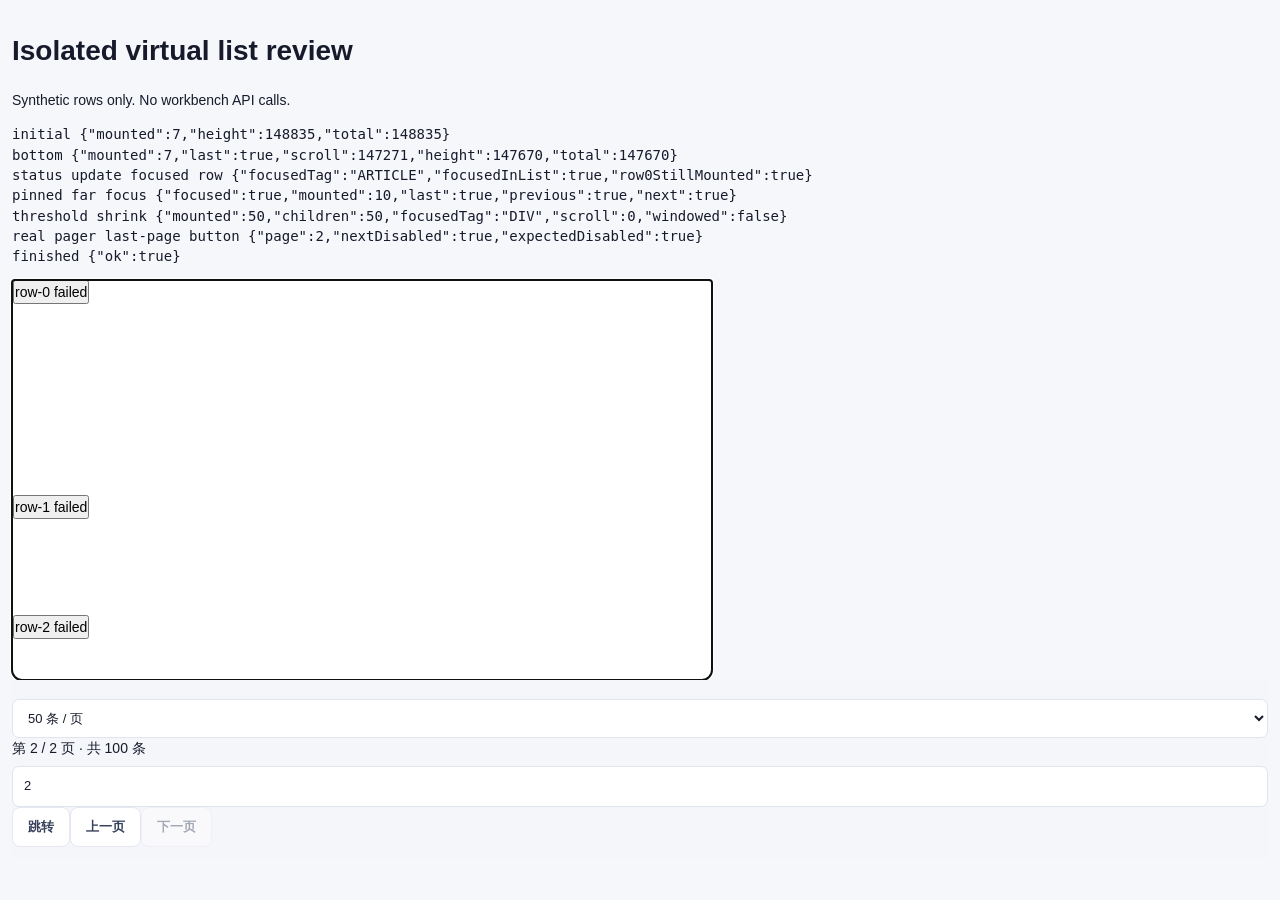
<file: tests/virtual_list_browser_review.html>
<!doctype html>
<html lang="en"><meta charset="utf-8"><title>Isolated virtual list review</title>
<link rel="stylesheet" href="../styles.css">
<style>body{padding:12px}#sharedJobsList{width:700px;height:400px;max-height:400px}#report{white-space:pre-wrap}article button{height:24px}.test-row{padding:0;box-sizing:border-box}button{padding:0}</style>
<h1>Isolated virtual list review</h1><p>Synthetic rows only. No workbench API calls.</p>
<pre id="report">Running…</pre><div id="sharedJobsList" class="shared-list"></div>
<script src="../virtual-list.js"></script>
<script>
(async()=>{
  const report=document.getElementById('report'),list=document.getElementById('sharedJobsList');
  const checks=[];const log=(title,data)=>{checks.push(title+' '+JSON.stringify(data));report.textContent=checks.join('\n');};
  const tick=()=>new Promise(resolve=>requestAnimationFrame(()=>requestAnimationFrame(resolve)));
  const rows=Array.from({length:500},(_,i)=>({key:'row-'+i,height:i%7===0?215:120,status:'failed'}));
  const virtual=new SharedVirtualList(list,{estimateHeight:()=>300,onViews(){},createView:()=>{
    const line=document.createElement('article');line.className='test-row';let current;
    return {line,update(row){line.style.height=row.height+'px';if(current!==row.status){line.replaceChildren();const button=document.createElement('button');button.textContent=row.key+' '+row.status;line.append(button);current=row.status;}}};
  }});
  virtual.setRows(rows);await tick();await tick();
  log('initial',{mounted:virtual.views.size,height:list.scrollHeight,total:virtual.offsets.at(-1)});
  list.scrollTop=list.scrollHeight;list.dispatchEvent(new Event('scroll'));await tick();await tick();
  log('bottom',{mounted:virtual.views.size,last:virtual.views.has('row-499'),scroll:list.scrollTop,height:list.scrollHeight,total:virtual.offsets.at(-1)});
  list.scrollTop=0;list.dispatchEvent(new Event('scroll'));await tick();await tick();
  const target=virtual.views.get('row-0').line.querySelector('button');target.focus();await tick();
  virtual.setRows(rows.map(row=>row.key==='row-0'?{...row,status:'ready_publish'}:row));await tick();
  log('status update focused row',{focusedTag:document.activeElement.tagName,focusedInList:list.contains(document.activeElement),row0StillMounted:virtual.views.has('row-0')});
  list.scrollTop=15000;list.dispatchEvent(new Event('scroll'));await tick();await tick();
  const anchor=virtual.anchor(),at=virtual.index.get(anchor.key),focus=virtual.views.get(anchor.key).line.querySelector('button');focus.focus();await tick();
  list.scrollTop=list.scrollHeight;list.dispatchEvent(new Event('scroll'));await tick();await tick();
  log('pinned far focus',{focused:document.activeElement===focus,mounted:virtual.views.size,last:virtual.views.has('row-499'),previous:virtual.views.has(rows[at-1].key),next:virtual.views.has(rows[at+1].key)});
  virtual.setRows(rows.slice(0,50),{reset:true});await tick();await tick();
  log('threshold shrink',{mounted:virtual.views.size,children:list.children.length,focusedTag:document.activeElement.tagName,scroll:list.scrollTop,windowed:list.classList.contains('shared-windowed')});
  virtual.destroy();
  const source=await (await fetch('../shared-automation.js')).text();
  const code=(start,end)=>source.slice(source.indexOf(start),source.indexOf(end,source.indexOf(start)));
  const pagerNode=document.createElement('div');pagerNode.id='sharedJobsPager';document.body.append(pagerNode);
  const state={jobs:{page:1,pageSize:50,selected:new Map()}};let controls;
  const refresh=async()=>controls.pager('jobs',{page:state.jobs.page,pages:2,total:100});
  controls=Function('state','$','refresh','updateTaskControls','notice',
    code('  function element(', '  async function api(')+code('  function pager(', '  function selection(')+'return {pager};')
    (state,id=>document.getElementById(id),refresh,()=>{},()=>{});
  controls.pager('jobs',{page:1,pages:2,total:100});
  state.jobs.pagerView.next.click();await tick();
  log('real pager last-page button',{page:state.jobs.page,nextDisabled:state.jobs.pagerView.next.disabled,expectedDisabled:true});
  log('finished',{ok:true});
})().catch(error=>document.getElementById('report').textContent+='\nERROR '+error.stack);
</script></html>
</file>
<file: styles.css>
.local-cache-preview { pointer-events: none; color: #50627d; background: #fafbfe; }
.local-cache-note { margin: 0; padding: 12px 18px; background: #eef4ff; font-size: 13px; line-height: 1.6; }
.local-cache-row { display: flex; align-items: center; gap: 14px; padding: 16px 20px; border-bottom: 1px solid #e5eaf2; }
.local-cache-row img { width: 64px; height: 64px; border-radius: 9px; object-fit: cover; }
.local-cache-row strong { display: -webkit-box; -webkit-line-clamp: 2; -webkit-box-orient: vertical; overflow: hidden; font-size: 14px; }
.local-cache-row p { margin: 7px 0 0; font-size: 13px; }
:root {
  --bg: #f6f7fb;
  --panel: #ffffff;
  --ink: #171a2b;
  --muted: #6d7283;
  --line: #e5e8f0;
  --blue: #1769ff;
  --blue-dark: #1056dc;
  --mint: #1fbf96;
  --violet: #7b55f6;
  --danger: #dd4d5e;
  --shadow: 0 12px 34px rgba(36, 46, 85, .08);
  --sidebar-width: 220px;
  --source-pane-width: 430px;
}
* { box-sizing: border-box; }
body { margin: 0; color: var(--ink); background: var(--bg); font: 14px/1.45 Inter, "Noto Sans SC", sans-serif; }
button, input, select, textarea { font: inherit; }
button { cursor: pointer; }
.app-shell { min-height: 100vh; display: grid; grid-template-columns: var(--sidebar-width) minmax(0, 1fr); }
.sidebar { position: sticky; top: 0; height: 100vh; padding: 28px 14px 20px; background: #111936; color: #c3c9e6; display: flex; flex-direction: column; }
.pane-resizer { display: none; }
.brand { display: flex; align-items: center; gap: 10px; padding: 0 11px 32px; color: #fff; }
.brand-mark { width: 32px; height: 32px; display: grid; place-items: center; background: var(--blue); border-radius: 10px; font-weight: 700; font-size: 19px; }
.brand strong { display: block; font-size: 18px; letter-spacing: -.7px; }.brand small { display: block; font: 10px "DM Mono", monospace; color: #8590bc; letter-spacing: .6px; }
.nav { display: grid; gap: 6px; }.miaoshou-collection-nav { display: grid; gap: 6px; }.nav-item { position: relative; text-align: left; border: 0; border-radius: 9px; padding: 12px 13px; color: #adb5d7; background: transparent; transition: .18s; }.nav-item:hover { background: rgba(255,255,255,.06); color: #fff; }.nav-item.active { background: rgba(46, 111, 255, .22); color: #fff; }.nav-item > span { display: inline-block; width: 24px; color: #8faeff; font-size: 17px; vertical-align: -1px; }.nav-item b { position: absolute; right: 12px; padding: 1px 6px; border-radius: 100px; background: #29365f; font-size: 11px; color: #dce5ff; }
.sidebar-footer { margin-top: auto; padding: 20px 11px 0; border-top: 1px solid #243054; }.api-state { display: flex; align-items: center; gap: 7px; font-size: 12px; }.api-state i { width: 7px; height: 7px; border-radius: 50%; background: #8790af; }.help-button { margin-top: 12px; padding: 0; border: 0; background: none; color: #8faeff; font-size: 12px; }.app-version { display: block; margin-top: 12px; color: #8faeff; font-size: 12px; }
.main-content { min-width: 0; }.topbar { display: none; }.crumb { color: var(--muted); }.crumb em { font-style: normal; padding: 0 9px; color: #b5bac8; }.crumb strong { color: var(--ink); }.top-actions { display: flex; gap: 12px; align-items: center; }.icon-button, .avatar { border: 1px solid var(--line); background: #fff; }.icon-button { width: 34px; height: 34px; border-radius: 8px; color: var(--muted); }.avatar { width: 34px; height: 34px; border-radius: 50%; color: #274bab; font-size: 11px; font-weight: 700; }
.page { display: none; max-width: 1440px; padding: 48px clamp(24px, 4vw, 64px) 80px; margin: auto; }.page.active { display: block; }.headline { display: flex; align-items: end; justify-content: space-between; gap: 24px; margin-bottom: 31px; }.eyebrow { margin: 0 0 9px; color: var(--blue); font: 500 10px "DM Mono", monospace; letter-spacing: 1.3px; text-transform: uppercase; }.headline h1, .simple-page h1 { margin: 0; font-size: clamp(26px, 3vw, 36px); letter-spacing: -1.45px; line-height: 1.2; }.subhead { margin: 12px 0 0; color: var(--muted); }
.button { border: 1px solid transparent; border-radius: 8px; padding: 10px 15px; font-size: 13px; font-weight: 600; white-space: nowrap; transition: .18s; }.button.primary { background: var(--blue); color: #fff; box-shadow: 0 4px 10px rgba(23,105,255,.22); }.button.primary:hover { background: var(--blue-dark); }.button.primary:disabled, .button.subtle:disabled { cursor: not-allowed; opacity: .42; }.button.ghost, .button.subtle { border-color: var(--line); background: #fff; color: #38415b; }.button.ghost:hover, .button.subtle:hover:not(:disabled) { border-color: #b5c8f7; color: var(--blue); }
.pipeline-card, .panel { background: var(--panel); border: 1px solid var(--line); border-radius: 14px; box-shadow: var(--shadow); }.pipeline-card { padding: 20px 24px 21px; margin-bottom: 22px; }.pipeline-header { display: flex; justify-content: space-between; font-size: 12px; color: var(--muted); }.pipeline-header strong { color: var(--ink); }.pipeline { display: flex; align-items: center; padding-top: 21px; }.pipeline-step { flex: 0 0 142px; color: #9da4b7; }.pipeline-step span { display: grid; place-items: center; width: 28px; height: 28px; margin-bottom: 9px; border-radius: 50%; background: #edf0f6; font: 500 10px "DM Mono", monospace; }.pipeline-step b, .pipeline-step small { display: block; }.pipeline-step b { font-size: 13px; }.pipeline-step small { margin-top: 2px; font-size: 11px; }.pipeline-step.active { color: var(--blue); }.pipeline-step.active span { background: var(--blue); color: #fff; }.pipeline-step.done { color: var(--mint); }.pipeline-step.done span { background: #ddf8f1; color: var(--mint); }.pipeline-line { flex: 1; height: 1px; margin: -32px 14px 0; background: #e5e8f0; }.pipeline-line.done { background: var(--mint); }
.workspace-grid { display: grid; grid-template-columns: minmax(0, 1.35fr) minmax(360px, .9fr); gap: 22px; }.panel { padding: 24px; }.panel-title { display: flex; align-items: flex-start; justify-content: space-between; gap: 16px; }.panel-title h2 { margin: 0; font-size: 18px; letter-spacing: -.5px; }.panel-actions { display: flex; gap: 8px; }.source-tag { padding: 5px 8px; border-radius: 5px; color: #6e55dc; background: #f0edff; font-size: 11px; font-weight: 600; }.source-empty { min-height: 216px; display: flex; flex-direction: column; align-items: center; justify-content: center; text-align: center; }.empty-icon { display: grid; place-items: center; height: 44px; width: 44px; margin-bottom: 9px; border-radius: 12px; color: var(--blue); background: #e9f0ff; font-size: 25px; }.source-empty h3 { margin: 0; font-size: 15px; }.source-empty p { max-width: 310px; margin: 7px 0 18px; color: var(--muted); font-size: 12px; }.selected-product { display: grid; grid-template-columns: 100px 1fr; gap: 16px; margin-top: 21px; }.selected-product img { width: 100px; height: 100px; object-fit: cover; border-radius: 10px; background: #eff2f8; }.selected-product h3 { margin: 2px 0 7px; font-size: 15px; line-height: 1.4; }.product-meta { color: var(--muted); font-size: 12px; }.product-meta span { padding: 0 6px; color: #c4c9d7; }.product-tags { margin-top: 12px; display: flex; gap: 6px; flex-wrap: wrap; }.product-tags b { padding: 4px 7px; border: 1px solid #e5e9f2; border-radius: 4px; color: #596078; font-size: 10px; font-weight: 500; }
.status-pill { display: inline-block; padding: 5px 8px; border-radius: 99px; font-size: 11px; font-weight: 600; }.status-pill.neutral { color: #757c8f; background: #edf0f5; }.status-pill.running { color: #9a6500; background: #fff3d9; }.status-pill.success { color: #14896e; background: #ddf8f1; }.status-pill.failed { color: #b43e51; background: #ffeaee; }.task-list { margin-top: 14px; }.task-row { display: grid; grid-template-columns: 25px minmax(0, 1fr) auto; align-items: center; column-gap: 10px; padding: 12px 0; border-bottom: 1px solid #edf0f5; }.task-index { width: 21px; height: 21px; display: grid; place-items: center; border-radius: 50%; color: #848b9e; background: #f0f2f7; font: 10px "DM Mono", monospace; }.task-row b, .task-row small { display: block; }.task-row b { font-size: 12px; }.task-row small { color: var(--muted); font-size: 11px; }.task-result { font-size: 11px; font-weight: 600; }.task-result.pending { color: #a2a8b9; }.task-result.ok { color: var(--mint); }.task-result.running { color: #c48312; }.info-box { margin-top: 16px; padding: 10px; border-radius: 7px; color: #6d7283; background: #f6f8fb; font-size: 11px; line-height: 1.5; }
.editor-panel { margin-top: 22px; }.editor-locked { height: 180px; display: grid; place-items: center; margin-top: 18px; color: #9aa1b2; border: 1px dashed #d9deea; border-radius: 10px; background: #fbfcfe; }.listing-form { margin-top: 24px; }.form-section + .form-section { margin-top: 28px; padding-top: 24px; border-top: 1px solid #e8ebf2; }.section-head h3 { margin: 0; font-size: 15px; }.section-head p { margin: 4px 0 16px; color: var(--muted); font-size: 12px; }label { display: block; color: #4d556a; font-size: 12px; font-weight: 600; }.required { color: var(--danger); }.count { float: right; color: #a2a8b8; font-weight: 400; } textarea, input, select { width: 100%; margin-top: 7px; padding: 10px 11px; outline: 0; border: 1px solid #dfe4ed; border-radius: 7px; color: var(--ink); background: #fff; font-size: 13px; transition: .15s; }textarea { resize: vertical; line-height: 1.5; }textarea:focus, input:focus, select:focus { border-color: #79a6ff; box-shadow: 0 0 0 3px rgba(23,105,255,.1); }.two-columns, .four-columns, .three-columns { display: grid; gap: 14px; margin-top: 14px; }.two-columns { grid-template-columns: 1fr 1fr; }.four-columns { grid-template-columns: repeat(4, 1fr); }.three-columns { grid-template-columns: repeat(3, 1fr); }.skus { margin-top: 16px; border: 1px solid #e5e8f0; border-radius: 8px; overflow: hidden; }.sku-heading, .sku-row { display: grid; grid-template-columns: 1.6fr .8fr .8fr .8fr; gap: 8px; padding: 10px 12px; align-items: center; }.sku-heading { color: #7d8497; background: #f6f8fb; font-size: 10px; font-weight: 600; text-transform: uppercase; }.sku-row { border-top: 1px solid #edf0f5; color: #3f4659; font-size: 12px; }.sku-row em { color: #738099; font-style: normal; }
.simple-page { max-width: 860px; }.simple-page > p:not(.eyebrow) { color: var(--muted); }.history-list { margin-top: 24px; }.history-item { display: flex; justify-content: space-between; padding: 16px; margin-bottom: 10px; border: 1px solid var(--line); border-radius: 10px; background: #fff; }.history-item b, .history-item small { display: block; }.history-item small { color: var(--muted); margin-top: 4px; }.integration-card { display: flex; align-items: center; gap: 15px; padding: 18px; margin-top: 18px; border: 1px solid var(--line); border-radius: 12px; background: #fff; }.integration-logo { display: grid; place-items: center; width: 40px; height: 40px; border-radius: 10px; color: #fff; background: #7b55f6; font-weight: 700; }.temu-logo { background: var(--blue); }.integration-card h3 { margin: 0; font-size: 14px; }.integration-card p { margin: 4px 0 0; color: var(--muted); font-size: 12px; }.integration-card .status-pill { margin-left: auto; }.integration-actions { display: flex; flex-wrap: wrap; align-items: center; gap: 8px 12px; margin-top: 10px; }.integration-actions .button { margin: 0; }.integration-actions span { color: #76839a; font-size: 12px; }.code-note { padding: 15px; margin-top: 18px; border-radius: 9px; color: #60697c; background: #eff4ff; font-size: 12px; }.code-note code { color: #315ebd; font-family: "DM Mono", monospace; }
.publish-records-page { max-width: 1320px; }.publish-records-head { display: flex; align-items: flex-end; justify-content: space-between; gap: 20px; margin-bottom: 22px; }.publish-records-head h1 { margin: 0; font-size: clamp(27px, 3vw, 35px); letter-spacing: -1.3px; }.publish-records-head p:not(.eyebrow) { margin: 10px 0 0; color: var(--muted); }.publish-record-list { overflow: hidden; border: 1px solid #dfe5ef; border-radius: 12px; background: #fff; box-shadow: var(--shadow); }.publish-record-row { display: grid; grid-template-columns: 58px minmax(0, 1fr) auto; gap: 16px; align-items: center; min-height: 78px; padding: 15px 20px; border-bottom: 1px solid #e7ebf2; }.publish-record-row:last-child { border-bottom: 0; }.publish-record-row:hover { background: #fbfdff; }.publish-record-thumbnail { display: grid; width: 58px; height: 58px; place-items: center; overflow: hidden; border-radius: 8px; color: var(--muted); background: #f1f3f8; font-size: 11px; }.publish-record-thumbnail img { display: block; width: 100%; height: 100%; object-fit: cover; }.publish-record-row strong { display: block; overflow: hidden; text-overflow: ellipsis; white-space: nowrap; font-size: 14px; }.publish-record-row small { display: block; margin-top: 6px; color: #69768d; font-size: 12px; }.publish-record-row .reason { color: #b74f32; }
.order-sync-summary { display: flex; flex-wrap: wrap; align-items: center; gap: 10px; margin: 0 0 16px; color: #60708a; font-size: 13px; }
.order-sync-summary > span:not(.status-pill) { padding: 7px 10px; border-radius: 7px; background: #f1f5fb; }
.order-shop-filter { display: flex; align-items: center; gap: 7px; color: #526079; font-size: 13px; }
.order-shop-filter select { width: min(240px, 48vw); margin: 0; padding: 7px 28px 7px 9px; font-size: 13px; }
.order-record-list { overflow: hidden; border: 1px solid #dfe5ef; border-radius: 12px; background: #fff; box-shadow: 0 4px 18px rgba(36, 46, 85, .035); }
.order-record-row { padding: 16px 20px; border-bottom: 1px solid #e7ebf2; }
.order-record-row:last-child { border-bottom: 0; }
.order-record-row:hover { background: #fbfcff; }
.order-record-head { display: flex; justify-content: space-between; align-items: flex-start; gap: 12px; margin-bottom: 12px; }
.order-record-identity { display: flex; flex-wrap: wrap; align-items: baseline; gap: 6px 20px; min-width: 0; font-size: 13px; }
.order-number, .order-shop { min-width: 0; overflow-wrap: anywhere; }
.order-number strong { color: #324159; font-size: 13px; font-weight: 600; font-variant-numeric: tabular-nums; }
.order-shop { color: #526580; }
.order-field-label { margin-right: 7px; color: #7b8799; font-weight: 400; }
.order-status { flex: 0 0 auto; max-width: 40%; padding: 3px 9px; border-radius: 5px; font-size: 12px; font-weight: 600; overflow-wrap: anywhere; }
.order-status-pending { color: #996315; background: #fff4dd; }
.order-status-shipping { color: #2865b9; background: #eaf2ff; }
.order-status-complete { color: #187a65; background: #e8f6f0; }
.order-status-neutral { color: #637087; background: #f0f3f7; }
.order-record-body { display: grid; grid-template-columns: minmax(0, 1fr) 240px; gap: 24px; align-items: start; }
.order-product { display: grid; grid-template-columns: 76px minmax(0, 1fr); gap: 14px; align-items: start; min-width: 0; }
.order-thumb { position: relative; width: 76px; height: 76px; overflow: hidden; border: 1px solid var(--line); border-radius: 8px; background: #f4f7fb; }
.order-thumb img { position: absolute; inset: 0; width: 100%; height: 100%; object-fit: cover; }
.order-thumb-empty { display: grid; place-items: center; width: 100%; height: 100%; color: var(--muted); font-size: 11px; }
.order-product-info { min-width: 0; }
.order-product-title { display: -webkit-box; -webkit-box-orient: vertical; -webkit-line-clamp: 2; overflow: hidden; overflow-wrap: anywhere; font-size: 15px; font-weight: 600; line-height: 1.6; color: #25344c; }
.order-item-detail { display: flex; flex-wrap: wrap; gap: 3px 16px; margin-top: 6px; color: #64738a; font-size: 13px; line-height: 1.5; overflow-wrap: anywhere; }
.order-item-detail > span { min-width: 0; max-width: 100%; }
.order-item-name { flex-basis: 100%; color: #526580; }
.order-record-meta { display: grid; gap: 5px; margin: 0; padding-left: 18px; border-left: 1px solid #edf0f5; color: #69768d; font-size: 12px; line-height: 1.5; font-variant-numeric: tabular-nums; }
.order-record-meta > div { display: flex; gap: 10px; min-width: 0; }
.order-record-meta dt { flex: 0 0 auto; color: #7b8799; }
.order-record-meta dd { min-width: 0; margin: 0; overflow-wrap: anywhere; }
@media (max-width: 1050px) {
  .order-record-body { grid-template-columns: minmax(0, 1fr); gap: 12px; }
  .order-record-meta { display: flex; flex-wrap: wrap; gap: 5px 18px; padding: 0 0 0 90px; border-left: 0; }
}
@media (max-width: 620px) {
  .order-record-row { padding: 14px; }
  .order-record-identity { flex-direction: column; gap: 5px; }
  .order-product { grid-template-columns: 64px minmax(0, 1fr); gap: 10px; }
  .order-thumb { width: 64px; height: 64px; }
  .order-product-title { font-size: 14px; }
  .order-record-meta { padding-left: 0; padding-top: 10px; border-top: 1px solid #edf0f5; }
}
.live-panel { margin-bottom: 22px; }
.collect-flow-card { display: flex; align-items: center; gap: 18px; padding: 20px 22px; border-bottom: 1px solid #e2e7ef; background: #fff; }.collect-flow-step { display: flex; align-items: center; gap: 12px; color: var(--blue); }.collect-flow-step > span { display: grid; width: 34px; height: 34px; place-items: center; border-radius: 50%; color: #fff; background: var(--blue); font: 500 11px "DM Mono", monospace; box-shadow: 0 5px 12px rgba(23,105,255,.22); }.collect-flow-step b, .collect-flow-step small { display: block; }.collect-flow-step b { font-size: 15px; }.collect-flow-step small { margin-top: 3px; color: #6684c9; font-size: 11px; }.collect-action-mount { min-width: 0; flex: 1; }.collect-action-mount .live-item-actions { margin: 0; }
.collect-box-main { grid-template-columns: minmax(0, 1fr); margin-top: 0; padding: 20px 22px 22px; }
.product-editor-module { padding: 0; overflow: visible; }.product-editor-module .live-flow-card { margin: 0; border: 0; border-bottom: 1px solid #e2e7ef; border-radius: 0; box-shadow: none; }.product-editor-stage-mount { padding: 22px; }.product-editor-stage-mount .live-item-actions { margin-bottom: 18px; }.product-editor-stage-mount .live-detail { margin-bottom: 22px; }.product-editor-stage-mount .live-editor { margin-top: 0; }
.live-note { margin: 10px 0 22px; color: var(--muted); font-size: 13px; }
.live-flow-card { position: static; width: auto; z-index: auto; margin: 0 0 20px; padding: 20px 22px 22px; border: 1px solid #e0e6f0; border-radius: 12px; background: #fff; box-shadow: 0 8px 24px rgba(29, 51, 94, .05); }
.live-flow-header { display: flex; align-items: center; justify-content: space-between; color: #68758b; font-size: 12px; }
.live-flow-header strong { color: var(--ink); font-size: 12px; }
.live-flow { display: flex; flex-direction: row; align-items: center; padding-top: 25px; }
.live-flow-step { flex: 0 0 145px; width: auto; padding: 0; border: 0; border-radius: 0; color: #aab2c3; text-align: left; background: transparent; cursor: pointer; }
.live-flow-step span { display: grid; width: 34px; height: 34px; margin-bottom: 10px; place-items: center; border-radius: 50%; color: #9da7b9; background: #eef1f6; font: 500 11px "DM Mono", monospace; }
.live-flow-step b, .live-flow-step small { display: block; }.live-flow-step b { font-size: 15px; }.live-flow-step small { margin-top: 3px; font-size: 11px; }
.live-flow-step.active { color: var(--blue); }.live-flow-step.active span { color: #fff; background: var(--blue); box-shadow: 0 5px 12px rgba(23,105,255,.22); }
.live-flow-step.done { color: var(--mint); }.live-flow-step.done span { color: var(--mint); background: #ddf8f1; }
.live-flow-step:hover b, .live-flow-step:focus-visible b { text-decoration: underline; }.live-flow-step:focus-visible { outline: 2px solid #85adff; outline-offset: 5px; border-radius: 5px; }
.live-flow-line { flex: 1; width: auto; height: 1px; margin: -38px 14px 0; background: #e4e9f1; }.live-flow-line.done { background: var(--mint); }
.live-controls { display: grid; grid-template-columns: minmax(0, 1fr) auto; gap: 12px; align-items: end; padding: 16px; border: 1px solid var(--line); border-radius: 10px; background: #fafbfe; }
.live-controls label { font-size: 13px; }
.live-controls .button { height: 39px; }
.live-main { display: grid; grid-template-columns: minmax(0, 1.35fr) minmax(300px, .8fr); gap: 18px; margin-top: 20px; }
.live-list-head, .live-records-head { display: flex; align-items: center; justify-content: space-between; gap: 12px; }
.live-list-head { min-height: 40px; margin-bottom: 10px; }.live-list-head > strong { font-size: 16px; }.live-list-head span { color: var(--muted); font-size: 12px; }
.live-page-tools { display: flex; align-items: center; justify-content: flex-end; gap: 7px; }.live-page-tools .button { min-width: auto; height: 32px; padding: 6px 9px; font-size: 12px; }.live-page-jump { width: 58px; }.live-page-jump input { height: 32px; margin: 0; padding: 5px 7px; text-align: center; font-size: 12px; }
.live-page-tools-bottom { margin-top: 12px; padding-top: 12px; border-top: 1px solid #e2e7ef; }
.live-page-navigation { display: flex; align-items: center; flex-wrap: wrap; gap: 7px; }
.live-page-size { width: 100px; flex: 0 0 100px; }
.live-page-size select { height: 32px; margin: 0; padding: 5px 7px; font-size: 12px; }
.live-source-search { margin: 10px 0; padding: 12px; }
.live-collector-controls { display: grid; grid-template-columns: minmax(0, 1fr) auto; align-items: end; gap: 8px 10px; margin-bottom: 12px; flex: 0 0 auto; }
.live-collector-controls label { min-width: 0; font-size: 12px; }
.live-collector-controls select { width: 100%; min-width: 0; margin-top: 6px; }
.live-collector-actions { display: flex; flex-wrap: wrap; gap: 6px; }
@media (max-width: 1300px) { .live-collector-controls { grid-template-columns: minmax(0, 1fr); } }
.personnel-alias-card { width: min(850px, 100%); }
.personnel-alias-card > p { color: var(--muted); font-size: 13px; line-height: 1.6; }
.personnel-alias-table { max-height: 50vh; overflow: auto; border: 1px solid #dfe6f1; border-radius: 8px; }
.personnel-alias-table table { width: 100%; min-width: 480px; border-collapse: collapse; table-layout: fixed; }
.personnel-alias-table th, .personnel-alias-table td { padding: 10px 12px; text-align: left; overflow-wrap: anywhere; border-bottom: 1px solid #e8edf5; font-size: 13px; }
.personnel-alias-table th { position: sticky; top: 0; background: #f4f7fc; z-index: 1; }
.personnel-alias-table th:first-child { width: 22%; }
.personnel-alias-table th:last-child { width: 45%; }
.personnel-alias-table input { width: 100%; min-width: 0; margin: 0; }
.personnel-alias-actions { display: flex; justify-content: flex-end; gap: 10px; }
.live-collector-controls p { grid-column: 1 / -1; margin: 0; color: var(--muted); font-size: 11px; line-height: 1.5; }
.live-item .live-collector { color: #45658d; overflow-wrap: anywhere; }
.live-list-batch-actions { display: flex; align-items: center; justify-content: space-between; gap: 10px; margin: 0 0 8px; color: var(--muted); font-size: 12px; }.live-list-batch-actions label { display: flex; align-items: center; gap: 7px; color: var(--muted); font-weight: 400; }.live-list-batch-actions input { width: 16px; height: 16px; margin: 0; accent-color: var(--blue); }.live-list-batch-actions .button { padding: 6px 9px; font-size: 11px; }
.live-list { max-height: 490px; min-height: 180px; overflow: auto; border: 1px solid var(--line); border-radius: 10px; }
.live-item-row { display: grid; grid-template-columns: 18px minmax(0, 1fr); align-items: center; gap: 9px; padding: 0 10px; border-bottom: 1px solid var(--line); background: #fff; }.live-item-row:last-child { border-bottom: 0; }.live-item-select { width: 16px; height: 16px; margin: 0; accent-color: var(--blue); }
.live-item { display: grid; grid-template-columns: 54px minmax(0, 1fr); gap: 12px; width: 100%; align-items: center; padding: 12px 2px; border: 0; text-align: left; color: var(--ink); background: #fff; }
.live-item:hover, .live-item.selected { background: #eff5ff; }.live-item.selected { box-shadow: inset 3px 0 var(--blue); }
.live-item img { width: 54px; height: 54px; border-radius: 7px; object-fit: cover; background: #f1f3f8; }
.live-item strong { display: block; overflow: hidden; text-overflow: ellipsis; white-space: nowrap; font-size: 13px; }.live-item small { display: block; margin-top: 5px; color: var(--muted); font-size: 11px; }
.live-empty { padding: 14px; margin: 0; color: var(--muted); font-size: 13px; }
.live-detail { padding: 18px; border: 1px solid var(--line); border-radius: 10px; background: #fbfcff; }
.live-workflow-section, .live-workflow-editor-section, #liveSourceStep { scroll-margin-top: 84px; }.live-publish-section { margin-top: 18px; padding-top: 16px; border-top: 1px solid #e1e7f0; }.live-publish-section h3 { margin-bottom: 10px; }.workflow-editor-head { margin-bottom: 16px; }.workflow-editor-head h4 { margin: 0; font-size: 16px; }.workflow-editor-head p:not(.eyebrow) { margin: 5px 0 0; color: var(--muted); font-size: 12px; }
.live-detail h3, .live-records-head h3 { margin: 0 0 14px; font-size: 15px; }
.live-detail .live-empty { padding: 0; }
.live-target-config { margin: 16px 0; padding: 13px; border: 1px solid #dce6fa; border-radius: 8px; background: #f4f8ff; }
.live-target-config > p { margin: 0 0 11px; color: #60718e; font-size: 11px; line-height: 1.5; }
.live-target-config > div { display: grid; grid-template-columns: 1fr 1fr; gap: 10px; }
.live-target-config label { font-size: 12px; }
.live-check { padding: 10px 0; border-bottom: 1px solid var(--line); font-size: 13px; }.live-check strong { display: block; margin-bottom: 3px; }.live-check span { color: var(--muted); }
.live-check.ready { color: #0b8a6a; }.live-check.warning { color: #b36b04; }
.live-issues { margin: 12px 0; padding-left: 18px; color: #a24b2a; font-size: 12px; }
.live-publish { width: 100%; margin-top: 17px; }.live-hint { margin: 10px 0 0; color: var(--muted); font-size: 12px; line-height: 1.5; }
.live-records-head { margin-top: 24px; }.live-records-head h3 { margin: 0; }.live-records { margin-top: 10px; border: 1px solid var(--line); border-radius: 10px; overflow: hidden; }
.live-record { display: grid; grid-template-columns: minmax(0, 1fr) auto; gap: 12px; padding: 12px 14px; border-bottom: 1px solid var(--line); }.live-record:last-child { border-bottom: 0; }.live-record strong { display: block; font-size: 12px; }.live-record small { display: block; margin-top: 3px; color: var(--muted); font-size: 11px; }.live-record .reason { color: #b74f32; }
.live-error { padding: 14px; color: #a32d44; font-size: 13px; }
.live-item-actions { display: flex; flex-wrap: wrap; align-items: center; gap: 8px; margin-bottom: 10px; }.live-pool-selected-count { color: var(--muted); font-size: 12px; }
.live-transfer-status { margin: 0 0 10px; padding: 9px 11px; border: 1px solid #cddcf8; border-radius: 8px; color: #275fbd; background: #eef5ff; font-size: 12px; white-space: pre-line; overflow-wrap: anywhere; }
.live-transfer-status.error { border-color: #f1cbd1; color: #a32d44; background: #fff0f2; }
.live-transfer-status.success { border-color: #bde9d6; color: #08785e; background: #eafaf3; }
.collection-sync-panel { flex-basis: 100%; min-width: 0; padding-top: 10px; border-top: 1px solid var(--line); font-size: 12px; color: var(--muted); }
.collection-sync-toggle { display: inline-flex; align-items: center; gap: 7px; max-width: 100%; font-weight: 400; color: var(--ink); }
.collection-sync-toggle input { width: 16px; height: 16px; margin: 0; flex-shrink: 0; accent-color: var(--blue); }
.collection-sync-next { display: inline-block; margin: 5px 0 0 14px; }
.collection-sync-panel #collectionPoolSyncStatus { margin: 7px 0 0; overflow-wrap: anywhere; }
.collection-sync-panel details { margin-top: 6px; color: #a24b2a; }
.collection-sync-panel li { overflow-wrap: anywhere; }
.auto-task-card { padding: 24px; border: 1px solid var(--line); border-radius: 14px; background: #fff; margin-bottom: 18px; }
.auto-task-card h2 { margin: 0 0 18px; font-size: 20px; }
.auto-task-grid { display: grid; grid-template-columns: repeat(3, minmax(0, 1fr)); gap: 18px; }
.auto-task-grid label { min-width: 0; display: grid; gap: 8px; color: #526079; font-size: 13px; }
.auto-task-grid label[hidden] { display: none; }
.auto-task-grid input, .auto-task-grid select { box-sizing: border-box; min-width: 0; width: 100%; }
.auto-task-note { font-size: 13px; color: var(--muted); line-height: 1.8; margin: 20px 0; }
.auto-task-consent { display: flex; align-items: flex-start; gap: 9px; font-size: 14px; color: #975500; }
.auto-task-consent input { width: 17px; height: 17px; flex-shrink: 0; margin: 2px 0 0; }
.auto-task-actions, .auto-task-heading { display: flex; gap: 12px; align-items: center; flex-wrap: wrap; margin-top: 20px; }
.auto-task-heading { justify-content: space-between; margin-top: 0; }
.auto-task-card p, #autoTaskMessage, #autoTaskListMessage { overflow-wrap: anywhere; line-height: 1.7; }
#autoTaskMessage:empty, #autoTaskListMessage:empty { display: none; }
.auto-task-run { padding: 12px 0; border-top: 1px solid var(--line); font-size: 13px; }
.auto-task-run p { margin: 5px 0; color: var(--muted); }
body:has(#automaticTasks.active) .collection-context-bar { display: none; }
@media (max-width: 1000px) { .auto-task-grid { grid-template-columns: repeat(2, minmax(0, 1fr)); } }
@media (max-width: 620px) { .auto-task-grid { grid-template-columns: 1fr; } .auto-task-card { padding: 16px; } }
.automation-page { max-width: 1220px; }
.automation-head { display: flex; align-items: flex-end; justify-content: space-between; gap: 18px; margin-bottom: 22px; }
.automation-head h1 { margin: 0; font-size: clamp(27px, 3vw, 35px); letter-spacing: -1.3px; }
.automation-head p:not(.eyebrow) { margin: 9px 0 0; color: var(--muted); }
.automation-stage { display: flex; align-items: center; gap: 15px; padding: 18px 20px; border: 1px solid #cddcf8; border-radius: 12px; background: #f8fbff; }
.automation-stage-number { display: grid; width: 40px; height: 40px; flex: 0 0 40px; place-items: center; border-radius: 50%; color: #fff; background: var(--blue); font: 500 13px "DM Mono", monospace; }
.automation-stage strong { font-size: 15px; }.automation-stage p { margin: 4px 0 0; color: var(--muted); font-size: 12px; }.automation-stage b { color: var(--blue); }
.automation-claim-panel { margin-top: 16px; padding: 18px 20px; border: 1px solid #dce5f3; border-radius: 12px; background: #fff; }
.automation-stage-title { display: flex; align-items: center; gap: 15px; }.automation-stage-title strong { font-size: 15px; }.automation-stage-title p { margin: 4px 0 0; color: var(--muted); font-size: 12px; }
.automation-claim-controls { display: flex; align-items: end; flex-wrap: wrap; gap: 12px; margin-top: 16px; }.automation-claim-controls > label:first-child { width: min(320px, 100%); }.automation-claim-controls select { height: 40px; }.automation-price-label, .automation-concurrency-label, .automation-interval-label { width: 128px; }.automation-price-label input, .automation-concurrency-label input, .automation-interval-label input { height: 40px; }
.automation-select-all { display: flex; align-items: center; gap: 7px; min-height: 40px; }.automation-select-all input { width: 16px; height: 16px; margin: 0; accent-color: var(--blue); }.automation-select-all span { margin-left: 5px; color: var(--muted); font-weight: 400; }
.automation-claim-controls > .button { min-height: 40px; }.automation-claim-feedback { margin: 14px 0 0; padding: 10px 12px; border: 1px solid #cddcf8; border-radius: 8px; color: #275fbd; background: #eef5ff; font-size: 12px; }.automation-claim-feedback.error { border-color: #f1cbd1; color: #a32d44; background: #fff0f2; }.automation-claim-feedback.success { border-color: #bde9d6; color: #08785e; background: #eafaf3; }
.automation-batch-selection { display: flex; align-items: center; gap: 12px; margin-top: 12px; }.automation-batch-selection .button { padding: 7px 10px; font-size: 11px; }
.automation-pool-list { margin-top: 18px; overflow: hidden; border: 1px solid var(--line); border-radius: 12px; background: #fff; box-shadow: var(--shadow); }
.automation-empty { padding: 42px 20px; color: var(--muted); text-align: center; }
.automation-item { display: grid; grid-template-columns: 18px 64px minmax(0, 1fr) auto; align-items: center; gap: 16px; padding: 16px 20px; border-bottom: 1px solid var(--line); }
.automation-item-check { width: 16px; height: 16px; margin: 0; accent-color: var(--blue); }
.automation-item:last-child { border-bottom: 0; }.automation-item img { width: 64px; height: 64px; border-radius: 8px; background: #f1f3f8; object-fit: cover; }
.automation-item-content { min-width: 0; }.automation-item-content strong { display: block; overflow: hidden; text-overflow: ellipsis; white-space: nowrap; font-size: 14px; }.automation-item-content small, .automation-item-content span { display: block; margin-top: 5px; color: var(--muted); font-size: 11px; }
.automation-item-actions { display: flex; align-items: center; gap: 10px; }.automation-item-actions .button { padding: 7px 10px; font-size: 11px; }
.automation-selected-count { align-self: center; color: var(--muted); font-size: 12px; }
.automation-progress-panel { margin-top: 18px; padding: 18px 20px; border: 1px solid #dce5f3; border-radius: 12px; background: #fff; }
.task-center-page { max-width: 1220px; }
#tasks { max-width: none; padding: 28px 24px 48px; }
#tasks .task-center-page { max-width: none; }
.task-center-columns { display: grid; grid-template-columns: minmax(0, var(--task-left-track, 1fr)) 12px minmax(0, var(--task-right-track, 1fr)); gap: 4px; align-items: start; }
.task-column-resizer { position: relative; align-self: stretch; margin-top: 18px; min-height: 220px; border-radius: 6px; cursor: col-resize; touch-action: none; }
.task-column-resizer::after { content: ''; position: absolute; width: 3px; inset: 0; margin: auto; border-radius: 3px; background: #d9e2f1; transition: background .15s; }
.task-column-resizer:hover::after, .task-column-resizer:focus-visible::after, .task-column-resizer.resizing::after { background: var(--blue); }
.task-column-resizer:focus-visible { outline: 2px solid var(--blue); outline-offset: 1px; }
body.task-columns-resizing { user-select: none; cursor: col-resize; }
.task-center-columns > section { min-width: 0; }
.task-center-columns h2 { margin: 0; font-size: 20px; }
.task-column-title { display: flex; gap: 10px; align-items: center; }
.task-save-filters { display: flex; flex-wrap: wrap; gap: 8px; margin: 16px 0; }
.batch-freight-template-panel { display: flex; align-items: end; flex-wrap: wrap; gap: 10px; margin: -5px 0 16px; padding: 12px; border: 1px solid #cddcf8; border-radius: 8px; background: #f8fbff; }
.batch-freight-template-panel label { display: grid; gap: 4px; min-width: min(280px, 100%); color: var(--muted); font-size: 12px; }.batch-freight-template-panel select { height: 40px; }.batch-freight-template-panel small { align-self: center; color: var(--muted); font-size: 12px; }
.task-save-filter { display: flex; gap: 10px; align-items: center; padding: 9px 14px; border: 1px solid var(--line); border-radius: 8px; color: var(--muted); background: #f7f9fc; font-weight: 600; }
.task-save-filter.active { background: #eaf2ff; color: var(--blue); border-color: #a6c7ff; }
.task-save-filter span { padding: 1px 7px; border-radius: 20px; background: #fff; font-size: 12px; }
.task-save-filter:focus-visible { outline: 2px solid var(--blue); outline-offset: 2px; }
#tasks .task-center-head { flex-wrap: wrap; }
#tasks .task-center-head > div:last-child { flex-wrap: wrap; }
#tasks .automation-job-head { flex-direction: column; align-items: flex-start; gap: 8px; }
#tasks .automation-job-head-actions { flex-wrap: wrap; max-width: 100%; }
#tasks .automation-job-head-actions .button { padding: 6px 9px; font-size: 12px; }
#tasks .automation-job-product-title, #tasks .automation-current-problem, #tasks .automation-job-details { overflow-wrap: anywhere; }
#tasks .publish-queue-actions { flex-wrap: wrap; margin: 14px 0; }
#tasks .publish-queue-actions label { width: 100px; }
.automation-pool-pagination { display: flex; align-items: center; flex-wrap: wrap; gap: 10px; margin: 18px 0; }
.automation-pool-pagination label { display: flex; align-items: center; gap: 6px; }
.automation-pool-pagination input { width: 70px; height: 38px; margin: 0; padding: 6px; text-align: center; }
.automation-pool-pagination small { color: var(--muted); }
#tasks .publish-progress { margin: 14px 0; padding: 14px; border: 1px solid #cbdcff; border-radius: 12px; background: #f4f8ff; }
#tasks .publish-progress[hidden] { display: none; }
#tasks .publish-progress-head { display: flex; flex-wrap: wrap; justify-content: space-between; gap: 8px; font-size: 13px; }
#tasks .publish-progress progress { display: block; width: 100%; height: 10px; margin: 12px 0; accent-color: var(--blue); }
#tasks .publish-progress p { margin: 8px 0; font-size: 13px; overflow-wrap: anywhere; }
#tasks .publish-progress small { display: block; color: var(--muted); overflow-wrap: anywhere; }
#tasks .publish-queue-item { grid-template-columns: 56px minmax(0, 1fr) auto; padding: 16px 0; gap: 10px; }
#tasks .publish-queue-item img { width: 56px; height: 56px; }
#tasks .publish-queue-item strong { white-space: normal; overflow-wrap: anywhere; }
#tasks .publish-queue-item-actions { display: flex; align-items: center; gap: 8px; flex-wrap: wrap; max-width: 180px; }
#tasks .publish-queue-item-actions .button { padding: 6px 9px; font-size: 12px; }
@media (max-width: 700px) {
  #tasks .publish-queue-item { grid-template-columns: 56px minmax(0, 1fr); }
  #tasks .publish-queue-item-actions { grid-column: 2; max-width: none; }
}
#tasks #automationJobList, #tasks .publish-queue-list { max-height: calc(100vh - 290px); min-height: 220px; overflow-y: auto; scrollbar-gutter: stable; }
@media (max-width: 1180px) {
  .task-center-columns { grid-template-columns: minmax(0, 1fr); }
  .task-column-resizer { display: none; }
  #tasks #automationJobList, #tasks .publish-queue-list { max-height: none; min-height: 0; overflow: visible; }
}
.task-center-head { display: flex; align-items: end; justify-content: space-between; gap: 16px; }
.task-center-head > div:last-child, .publish-queue-actions { display: flex; align-items: end; gap: 8px; }.publish-queue-actions label { width: 126px; font-size: 12px; color: var(--muted); }.publish-queue-actions input { height: 40px; margin-top: 4px; }
.demo-task-history { margin-top: 30px; }.demo-task-history h2 { font-size: 16px; }
.automation-progress-panel > p { margin: 6px 0 14px; color: var(--muted); font-size: 12px; }
.automation-job { padding: 16px 0; border-top: 1px solid var(--line); }
.automation-job-overview { display: flex; align-items: flex-start; gap: 12px; }
.automation-job-thumbnail { display: grid; place-items: center; width: 64px; height: 64px; flex: none; overflow: hidden; border-radius: 8px; background: #f1f3f8; color: var(--muted); font-size: 11px; }
.automation-job-thumbnail img { display: block; width: 100%; height: 100%; object-fit: cover; }
.automation-job-overview-text { min-width: 0; flex: 1; }
.automation-job-head { display: flex; justify-content: space-between; align-items: center; gap: 12px; }
.automation-job-head > strong { min-width: 0; overflow-wrap: anywhere; }
.automation-job-head-actions { display: flex; flex: none; align-items: center; gap: 8px; }
.automation-job-delete { padding: 6px 9px; font-size: 11px; }
.automation-job-select { width: 16px; height: 16px; margin: 0; accent-color: var(--blue); }
.automation-job-overview-toggle { cursor: pointer; border-radius: 8px; outline: none; }
.automation-job-overview-toggle:hover { background: #f8faff; }
.automation-job-overview-toggle:focus-visible { box-shadow: 0 0 0 3px rgba(23, 105, 255, .25); }
.automation-job-force { padding: 6px 9px; font-size: 11px; background: var(--danger) !important; box-shadow: none !important; }
.automation-job-force:hover { background: #c8394a !important; }
.automation-job-overview-text > small { display: block; margin-top: 5px; color: var(--muted); }
.automation-job-product-title { margin-top: 5px; overflow: hidden; text-overflow: ellipsis; white-space: nowrap; font-size: 12px; }
.automation-current-problem { margin-top: 10px; padding: 9px 11px; border-radius: 8px; background: #eef5ff; color: #275fbd; font-size: 12px; }
.automation-current-problem.needs_input { background: #fff6e8; color: #925600; }
.automation-current-problem.failed, .automation-current-problem.interrupted, .automation-current-problem.needs_review { background: #fff0f2; color: #a32d44; }
.automation-current-problem.done { background: #eafaf3; color: #08785e; }
.automation-resume-controls { display: flex; flex-wrap: wrap; gap: 10px; margin-top: 10px; }
.automation-resume-controls select { min-width: 220px; height: 38px; }
.automation-resume-controls .button { min-height: 38px; }
.automation-job progress { width: 100%; height: 8px; margin: 14px 0 6px; accent-color: var(--blue); }
.automation-job-events { margin: 7px 0 0; padding-left: 24px; color: var(--muted); font-size: 12px; line-height: 1.8; }
.publish-queue-item { grid-template-columns: 58px minmax(0, 1fr) auto; }.publish-queue-item .automation-item-content small { display: block; }
.automation-job-details[hidden] { display: none; }
.automation-event-done { color: #08785e; }.automation-event-failed, .automation-event-needs_review { color: #a32d44; }.automation-event-running { color: #275fbd; }.automation-event-needs_input { color: #925600; }
@media (max-width: 700px) { .automation-head { align-items: flex-start; flex-direction: column; }.automation-item { grid-template-columns: 18px 52px minmax(0, 1fr); gap: 10px; padding: 14px; }.publish-queue-item { grid-template-columns: 52px minmax(0, 1fr); }.publish-queue-item .status-pill { grid-column: 2; justify-self: start; }.automation-item img { width: 52px; height: 52px; }.automation-item-actions { grid-column: 3; }.automation-claim-controls > label:first-child { width: 100%; } }
.live-editor { margin-top: 24px; padding: 22px; border: 1px solid #cfdcf9; border-radius: 12px; background: #fafdff; }
.live-editor-head { display: flex; justify-content: space-between; align-items: start; gap: 12px; }
.live-editor-head h3 { margin: 0; font-size: 19px; }
.live-editor .live-note { margin: 8px 0 16px; }
.live-form-grid { display: grid; grid-template-columns: repeat(2, minmax(0, 1fr)); gap: 18px; }
.live-form-grid .wide { grid-column: span 2; }
.live-details-column { display: grid; grid-template-columns: repeat(2, minmax(0, 1fr)); align-content: start; gap: 13px; }
.live-details-primary .live-category-field, .live-details-primary .live-attributes, .live-details-secondary .claimed-shops-summary, .live-details-secondary .product-description-field { grid-column: 1 / -1; }
.live-form-grid label { min-width: 0; }
.live-category-field { position: relative; min-width: 0; }
.category-trigger { display: flex; width: 100%; min-height: 40px; align-items: center; justify-content: space-between; gap: 12px; margin-top: 7px; padding: 9px 11px; overflow: hidden; border: 1px solid #dfe4ed; border-radius: 7px; color: var(--ink); background: #fff; font: inherit; font-size: 13px; text-align: left; cursor: pointer; transition: .15s; }
.category-trigger:hover, .category-trigger[aria-expanded="true"] { border-color: #79a6ff; box-shadow: 0 0 0 3px rgba(23,105,255,.1); }
.category-trigger > :first-child { overflow: hidden; text-overflow: ellipsis; white-space: nowrap; }
.category-trigger > :last-child { flex: 0 0 auto; color: #6e7890; font-size: 18px; }
.category-hint { display: block; margin-top: 5px; color: var(--muted); font-size: 11px; }
.category-picker { position: absolute; z-index: 6; top: calc(100% + 6px); left: 50%; width: min(980px, calc(100vw - 32px)); overflow: hidden; border: 1px solid #dce4ee; border-radius: 10px; background: #fff; box-shadow: 0 16px 36px rgba(18, 36, 70, .16); transform: translateX(-50%); }
.category-columns { display: grid; grid-auto-columns: minmax(145px, 1fr); grid-auto-flow: column; min-height: 240px; max-height: 360px; overflow: auto; scrollbar-gutter: stable; }
.category-column { min-width: 145px; padding: 7px 0; border-right: 1px solid #e4e9f1; }
.category-column:last-child { border-right: 0; }
.category-option { display: flex; width: 100%; min-height: 34px; align-items: center; justify-content: space-between; gap: 8px; padding: 7px 13px; border: 0; color: #536075; background: transparent; font: inherit; font-size: 13px; text-align: left; cursor: pointer; }.category-option > :first-child { min-width: 0; overflow: hidden; text-overflow: ellipsis; white-space: nowrap; }
.category-option:hover { color: #1769ff; background: #f1f6ff; }
.category-option.selected { color: #007f8c; background: #e9fbf7; font-weight: 700; }
.category-option:disabled { color: #a6adbb; cursor: not-allowed; }
.category-option .category-next { color: #8a95a9; font-size: 17px; }
.category-option.selected .category-next { color: #00a6a4; }
.category-picker-empty { display: grid; min-width: 280px; place-items: center; padding: 40px 24px; color: var(--muted); font-size: 13px; }
.live-attributes { padding: 16px; border: 1px solid #e2e7f0; border-radius: 10px; background: #fbfcff; }
.live-claim-editor { padding: 18px; border: 1px solid #cddcf8; border-radius: 12px; background: #f8fbff; }
.claim-shop-list { display: grid; grid-template-columns: repeat(auto-fit, minmax(190px, 1fr)); gap: 10px; margin-top: 15px; }
.claim-shop-option { display: flex; align-items: center; gap: 9px; min-height: 44px; padding: 10px 12px; border: 1px solid #dfe6f1; border-radius: 8px; color: #34425b; background: #fff; font-size: 13px; font-weight: 600; cursor: pointer; }
.claim-shop-option:has(input:checked) { border-color: #4c8cff; color: #1769ff; background: #f2f7ff; }
.claim-shop-option input { width: 15px; height: 15px; margin: 0; accent-color: var(--blue); }
.claim-editor-actions { display: flex; justify-content: flex-end; margin-top: 16px; }
.claim-status { margin: 14px 0 0; padding: 10px 12px; border: 1px solid #f1cbd1; border-radius: 8px; color: #a32d44; background: #fff0f2; font-size: 12px; }
.claim-status.info { border-color: #cddcf8; color: #275fbd; background: #eef5ff; }
.claim-status.success { border-color: #bde9d6; color: #08785e; background: #eafaf3; }
.claimed-shops-summary { min-height: 40px; }
.claimed-shops-summary > div { display: flex; flex-wrap: wrap; gap: 7px; min-height: 40px; margin-top: 7px; padding: 7px 9px; border: 1px solid #dfe4ed; border-radius: 7px; background: #fff; }
.claimed-shop-tag { display: inline-flex; align-items: center; min-height: 24px; padding: 2px 8px; border-radius: 5px; color: #2563c7; background: #e9f2ff; font-size: 12px; font-weight: 600; }
.claimed-shops-empty { color: var(--muted); font-size: 12px; line-height: 24px; }
.live-attributes-head { display: flex; align-items: flex-start; justify-content: space-between; gap: 12px; margin-bottom: 13px; }
.live-attributes h4 { margin: 0; font-size: 14px; }.live-attributes p { margin: 5px 0 0; color: var(--muted); font-size: 12px; }
.live-attribute-fields { display: grid; grid-template-columns: repeat(2, minmax(0, 1fr)); gap: 12px 14px; }
.live-attribute-field { color: #4d556a; font-size: 12px; font-weight: 600; }.live-attribute-field input, .live-attribute-field select { width: 100%; margin-top: 6px; }
.live-attribute-add { grid-column: 1 / -1; display: grid; grid-template-columns: minmax(140px, .45fr) minmax(0, 1fr); align-items: center; gap: 10px; padding: 10px 12px; border: 1px dashed #bcd3ff; border-radius: 8px; color: #315ebd; background: #f6f9ff; font-size: 12px; font-weight: 600; }.live-attribute-add select { width: 100%; margin: 0; color: #334155; background: #fff; font-weight: 400; }
.live-attribute-empty { grid-column: 1 / -1; padding: 10px 12px; border-radius: 7px; color: #778299; background: #f2f5f9; }
.live-attribute-table { grid-column: 1 / -1; padding: 13px; border: 1px solid #dce5f3; border-radius: 8px; background: #fff; }
.live-attribute-table-head { display: flex; align-items: baseline; justify-content: space-between; gap: 10px; margin-bottom: 10px; color: #394963; font-size: 12px; }.live-attribute-table-head strong { color: #334155; }.live-attribute-table-head strong::first-letter { color: #e25362; }.live-attribute-table-head span { color: #7b879a; font-weight: 500; }
.live-attribute-table-rows { display: grid; gap: 8px; }.live-attribute-table-row { display: grid; grid-template-columns: minmax(180px, 1fr) minmax(110px, .42fr) 24px auto; align-items: center; gap: 8px; }.live-attribute-table-row select, .live-attribute-table-row input { width: 100%; }.attribute-unit { color: #68768c; font-size: 12px; }.attribute-row-remove, .attribute-row-add { border: 0; color: #1769ff; background: transparent; font: inherit; font-size: 12px; cursor: pointer; }.attribute-row-remove { color: #e25362; }.attribute-row-remove:disabled { color: #b7c0ce; cursor: not-allowed; }.attribute-row-add { margin-top: 9px; padding: 0; font-weight: 600; }
.live-media-editor { margin-top: 16px; padding: 18px; border: 1px solid #cddcf8; border-radius: 12px; background: #f8fbff; }
.product-description-field { display: block; margin-top: 18px; }.product-description-field textarea { min-height: 132px; }
.description-images-field { margin-top: 18px; }.description-images-field > small { display: block; margin-top: 5px; color: var(--muted); font-size: 11px; }.description-image-preview { display: grid; grid-template-columns: repeat(auto-fill, minmax(138px, 1fr)); gap: 10px; margin-top: 9px; }.description-image-card { min-width: 0; }.description-image-card > input { width: 100%; margin-top: 6px; padding: 6px 7px; font-size: 10px; }.description-image-frame { position: relative; aspect-ratio: 3 / 4; overflow: hidden; border: 1px solid #dfe6f1; border-radius: 7px; background: #f4f7fb; }.description-image-frame img { display: block; width: 100%; height: 100%; object-fit: cover; }.description-image-frame span { position: absolute; right: 4px; bottom: 4px; display: grid; width: 18px; height: 18px; place-items: center; border-radius: 50%; color: #fff; background: rgba(18, 31, 60, .72); font: 10px "DM Mono", monospace; }.description-image-frame.invalid::after { content: '图片无法加载'; display: grid; height: 100%; place-items: center; color: #8b96a8; font-size: 10px; }.description-image-actions { display: flex; gap: 8px; flex-wrap: wrap; }.description-local-hint { display: block; min-height: 29px; margin-top: 5px; color: #a06a28; font-size: 10px; line-height: 1.3; }
.live-sku-editor { margin-top: 16px; padding: 18px; border: 1px solid #e0e7f1; border-radius: 12px; background: #fff; }.live-sku-editor .live-skus-head { margin-top: 0; }
.sku-spec-editor { margin: 16px 0; padding: 15px; border: 1px solid #e0e7f1; border-radius: 10px; background: #fbfcff; }
.sku-spec-head, .sku-spec-group-head { display: flex; align-items: flex-end; justify-content: space-between; gap: 12px; }
.sku-spec-head h5 { margin: 0; font-size: 14px; }.sku-spec-head p { margin: 4px 0 0; color: var(--muted); font-size: 12px; }
.sku-spec-groups { display: grid; gap: 12px; margin-top: 14px; }
.sku-spec-group { padding: 12px; border: 1px solid #e2e7f0; border-radius: 8px; background: #fff; }
.sku-spec-group-head label { width: min(320px, 100%); }.sku-spec-group-head input { margin-top: 5px; }
.sku-spec-remove, .sku-spec-value-remove, .sku-spec-add-value { border: 0; background: transparent; font: inherit; font-size: 12px; font-weight: 600; cursor: pointer; }
.sku-spec-remove, .sku-spec-value-remove { color: #c34b54; }.sku-spec-add-value { margin-top: 9px; padding: 0; color: var(--blue); }
.sku-spec-values { display: flex; flex-wrap: wrap; gap: 8px; margin-top: 10px; }
.sku-spec-value { display: flex; width: min(210px, 100%); align-items: center; gap: 4px; }.sku-spec-value input { margin: 0; padding: 7px 8px; font-size: 12px; }.sku-spec-value-remove { width: 26px; height: 26px; border-radius: 5px; background: #fff1f3; font-size: 17px; line-height: 1; }
.sku-spec-empty { margin: 12px 0 0; color: var(--muted); font-size: 12px; }
.live-media-editor-head h4 { margin: 0; font-size: 16px; }.live-media-editor-head p:not(.eyebrow) { margin: 5px 0 0; color: var(--muted); font-size: 12px; }
.live-media-grid { display: grid; grid-template-columns: 1fr; gap: 13px; margin-top: 15px; }.live-media-grid label { min-width: 0; }
.title-edit-field { min-width: 0; }.title-field-head { display: flex; align-items: center; justify-content: space-between; gap: 10px; }.title-field-head label { margin: 0; }.title-edit-field > input { width: 100%; }.ai-polish-trigger { padding: 4px 8px; border: 1px solid #bcd3ff; border-radius: 6px; color: #1769ff; background: #eff5ff; font: 600 11px inherit; white-space: nowrap; }.ai-polish-trigger:hover { border-color: #79a6ff; background: #e5efff; }.ai-title-polish { display: grid; grid-template-columns: minmax(0, 1fr) minmax(210px, .75fr) auto; gap: 12px; align-items: end; margin-top: 13px; padding: 13px; border: 1px solid #bcd3ff; border-radius: 9px; background: #f5f9ff; }.ai-title-polish strong, .ai-title-polish small { display: block; }.ai-title-polish strong { color: #245cc0; font-size: 12px; }.ai-title-polish small { margin-top: 4px; color: #71809a; font-size: 11px; }.ai-title-polish textarea { min-height: 70px; margin: 0; padding: 8px 9px; font-size: 12px; }.ai-title-polish-actions { display: flex; gap: 7px; }.ai-title-polish-actions .button { min-height: 36px; padding: 8px 10px; font-size: 12px; }
.title-weight-count { display: block; margin-top: 5px; color: #71809a; font-size: 11px; font-weight: 400; }.title-weight-count.over-limit { color: #b43e51; font-weight: 600; }
.live-media-editor .product-images-field { margin-top: 16px; }
.product-images-field { min-width: 0; }
.field-label { display: block; color: #4d556a; font-size: 12px; font-weight: 600; }
.product-image-preview { display: grid; grid-template-columns: repeat(5, minmax(0, 1fr)); gap: 10px; margin-top: 9px; }
.product-image-card { min-width: 0; }.product-image-card > input { width: 100%; margin-top: 6px; padding: 6px 7px; font-size: 10px; }
.image-order-hint { display: block; margin-top: 5px; color: var(--muted); font-size: 11px; }.image-sortable { cursor: grab; touch-action: none; }.image-sortable:active { cursor: grabbing; }.image-sortable-dragging { opacity: .42; }.image-sortable-over .product-image-frame, .image-sortable-over .description-image-frame { outline: 2px solid var(--blue); outline-offset: 2px; }
.product-image-frame { position: relative; aspect-ratio: 1; overflow: hidden; border: 1px solid #dfe6f1; border-radius: 7px; background: #f4f7fb; }
.product-image-frame img { display: block; width: 100%; height: 100%; object-fit: cover; }
.product-image-frame span { position: absolute; right: 4px; bottom: 4px; display: grid; width: 18px; height: 18px; place-items: center; border-radius: 50%; color: #fff; background: rgba(18, 31, 60, .72); font: 10px "DM Mono", monospace; }
.product-image-remove { position: absolute; z-index: 1; top: 4px; right: 4px; display: grid; width: 20px; height: 20px; place-items: center; padding: 0; border: 0; border-radius: 50%; color: #fff; background: rgba(160, 46, 60, .88); font-size: 16px; line-height: 1; }.product-image-remove:hover { background: #bd263f; }
.product-image-ai-edit { position: absolute; z-index: 1; left: 4px; bottom: 4px; padding: 4px 6px; border: 0; border-radius: 5px; color: #fff; background: rgba(23, 105, 255, .92); font: 600 10px inherit; line-height: 1.2; }.product-image-ai-edit:hover { background: #0f55d8; }
.product-image-frame.invalid::after { content: '图片无法加载'; display: grid; height: 100%; place-items: center; color: #8b96a8; font-size: 10px; }
.product-image-empty { display: block; padding: 9px; border: 1px dashed #d9e1ec; border-radius: 7px; color: #8b96a8; font-size: 11px; }
.product-image-add { display: grid; grid-template-columns: minmax(0, 1fr) auto; gap: 10px; align-items: end; margin-top: 13px; }.product-image-add label { min-width: 0; font-size: 12px; }.product-image-add input { margin-top: 6px; }.product-image-add .button { min-height: 39px; white-space: nowrap; }
.image-ai-edit-modal-card { width: min(1240px, calc(100vw - 24px)); max-height: calc(100vh - 24px); overflow: auto; padding: 28px 32px; }.image-ai-edit-modal-card h2 { margin: 0; font-size: 20px; }.image-ai-edit-note { margin: 8px 0 15px; color: var(--muted); font-size: 12px; line-height: 1.55; }.image-ai-edit-grid { display: grid; grid-template-columns: minmax(300px, .85fr) minmax(440px, 1.15fr); gap: 22px; align-items: start; }.image-ai-edit-grid > img { width: 100%; max-height: 480px; object-fit: contain; border: 1px solid #dfe6f1; border-radius: 8px; background: #f6f8fc; }.image-ai-edit-grid label { min-width: 0; }.image-ai-edit-grid textarea { min-height: 230px; font-size: 14px; line-height: 1.6; }.image-ai-edit-status { min-height: 18px; margin: 12px 0 0; color: #68768c; font-size: 12px; line-height: 1.45; }.image-ai-edit-progress { display: grid; gap: 5px; margin: 8px 0 0; padding: 9px 12px 9px 31px; border: 1px solid #dbe6fa; border-radius: 8px; color: #41618f; background: #f7faff; font-size: 12px; line-height: 1.4; }.image-ai-edit-progress li:last-child { color: #1769ff; font-weight: 600; }.image-ai-edit-actions { display: flex; flex-wrap: wrap; gap: 8px; margin-top: 12px; }.image-ai-edit-result { margin-top: 16px; padding-top: 14px; border-top: 1px solid #e2e7ef; }.image-ai-edit-result strong { display: block; margin-bottom: 8px; color: #245cc0; font-size: 13px; }.image-ai-edit-result img { display: block; width: min(100%, 900px); max-height: 620px; margin-bottom: 10px; object-fit: contain; border: 1px solid #dfe6f1; border-radius: 8px; background: #f6f8fc; }
.live-skus-head { display: flex; align-items: flex-end; justify-content: space-between; gap: 16px; margin: 24px 0 10px; }
.live-skus-head h4 { margin: 0 0 3px; font-size: 15px; }
.live-skus-head p, .live-advanced p { margin: 0; color: var(--muted); font-size: 12px; }
.sku-batch-panel { margin: 0 0 10px; padding: 14px; border: 1px solid #cddcf8; border-radius: 10px; background: #f7faff; }
.sku-batch-head { display: flex; align-items: baseline; justify-content: space-between; gap: 12px; margin-bottom: 11px; }.sku-batch-head strong { font-size: 13px; }.sku-batch-head span { color: var(--muted); font-size: 11px; }
.sku-batch-fields { display: grid; grid-template-columns: repeat(6, minmax(90px, 1fr)) auto; align-items: end; gap: 10px; }.sku-batch-fields label { font-size: 11px; }.sku-batch-fields input { margin-top: 5px; padding: 8px 9px; }.sku-batch-fields .button { min-height: 36px; white-space: nowrap; }
.live-sku-rows { overflow-x: auto; border: 1px solid #dfe5ef; border-radius: 10px; background: #fff; }
.live-sku-table { min-width: 1110px; }
.live-sku-table-header, .live-sku-row { display: grid; grid-template-columns: 102px 150px minmax(142px, 1fr) 132px 112px 112px 194px; align-items: stretch; }
.live-sku-table-header { min-height: 39px; color: #66728a; background: #f5f8fc; font-size: 11px; font-weight: 700; }
.live-sku-table-header > span { display: flex; align-items: center; padding: 0 12px; border-right: 1px solid #e5eaf2; }
.live-sku-table-header > span:last-child { border-right: 0; }
.live-sku-row { min-height: 128px; border-top: 1px solid #e8edf4; background: #fff; }
.live-sku-row:hover { background: #fbfdff; }
.live-sku-row > * { min-width: 0; padding: 11px 12px; border-right: 1px solid #e8edf4; }
.live-sku-row > *:last-child { border-right: 0; }
.sku-table-cell { display: flex; align-items: center; margin: 0; }
.sku-table-cell input { margin: 0; min-width: 0; padding: 8px 9px; font-size: 12px; }
.sku-variant { display: flex; flex-direction: column; justify-content: center; }
.sku-variant strong { overflow: hidden; color: #27344c; text-overflow: ellipsis; white-space: nowrap; font-size: 12px; }
.sku-image-cell { position: relative; display: grid; grid-template-rows: 64px auto auto; align-content: center; justify-items: center; gap: 5px; }
.sku-image-frame { display: grid; width: 62px; height: 62px; place-items: center; overflow: hidden; border: 1px solid #e1e7f0; border-radius: 7px; background: #f4f7fb; }
.sku-image-frame img { display: block; width: 100%; height: 100%; object-fit: cover; }
.sku-image-frame span { color: #8b96a8; font-size: 10px; }
.sku-image-toolbar { display: flex; align-items: center; justify-content: center; gap: 4px; }
.sku-image-change { display: grid; width: 22px; height: 22px; place-items: center; border: 1px solid #d8e0ec; border-radius: 4px; padding: 0; color: #52677f; background: #fff; font-size: 12px; }
.sku-image-toolbar > button:not(.sku-image-change) { border: 0; padding: 0; color: var(--blue); background: transparent; font-size: 11px; font-weight: 600; }
.sku-image-toolbar > button:not(.sku-image-change):hover { text-decoration: underline; }
.sku-image-local-hint { max-width: 96px; color: #a06a28; font-size: 9px; line-height: 1.25; text-align: center; }
.sku-image-menu { position: absolute; z-index: 7; top: 89px; left: 50%; width: 154px; overflow: hidden; border: 1px solid #dce4ef; border-radius: 8px; background: #fff; box-shadow: 0 10px 26px rgba(23, 43, 77, .18); transform: translateX(-50%); }
.sku-image-menu::before { position: absolute; top: -6px; left: 22px; width: 10px; height: 10px; border-top: 1px solid #dce4ef; border-left: 1px solid #dce4ef; background: #fff; content: ''; transform: rotate(45deg); }
.sku-image-menu button { position: relative; display: block; width: 100%; padding: 9px 12px; border: 0; color: #4f5d72; background: #fff; font: inherit; font-size: 12px; text-align: left; }
.sku-image-menu button:hover { color: var(--blue); background: #f2f6ff; }
.sku-image-url { width: 100%; margin: 0; padding: 5px 6px; font-size: 10px; }
.sku-dimensions { display: grid; grid-template-columns: repeat(3, minmax(0, 1fr)); align-content: center; gap: 5px; }
.sku-dimensions input { width: 100%; margin: 0; min-width: 0; padding: 8px 6px; font-size: 12px; text-align: center; }
.sr-only { position: absolute; width: 1px; height: 1px; overflow: hidden; clip: rect(0 0 0 0); clip-path: inset(50%); white-space: nowrap; }
.live-advanced { margin-top: 18px; padding: 14px; border: 1px solid var(--line); border-radius: 9px; background: #fff; }
.live-advanced summary { cursor: pointer; color: #315ebd; font-weight: 600; }
.live-advanced p { margin: 8px 0 14px; }
.live-editor-actions { display: flex; justify-content: flex-end; gap: 9px; margin-top: 17px; }
.live-editor .live-error { margin: 12px 0 0; padding: 10px 12px; border-radius: 7px; background: #fff0f2; }
.modal { position: fixed; z-index: 5; inset: 0; display: grid; place-items: center; padding: 22px; background: rgba(11, 17, 41, .54); backdrop-filter: blur(4px); }.modal-card { position: relative; width: min(680px, 100%); max-height: min(760px, calc(100vh - 44px)); overflow: auto; padding: 30px; border-radius: 16px; background: #fff; box-shadow: 0 24px 70px rgba(0,0,0,.25); }.modal-card h2 { margin: 0 0 20px; font-size: 23px; letter-spacing: -.8px; }.close-modal { position: absolute; top: 16px; right: 17px; width: 28px; height: 28px; border: 0; border-radius: 6px; color: #697186; background: #f0f2f6; font-size: 20px; }.image-preview-modal-card { display: flex; width: min(1080px, 100%); max-height: calc(100vh - 44px); flex-direction: column; align-items: center; padding: 18px; overflow: hidden; background: #111a2e; }.image-preview-modal-card .close-modal { color: #fff; background: rgba(255,255,255,.16); }.image-preview-modal-card img { display: block; max-width: 100%; max-height: calc(100vh - 118px); object-fit: contain; }.image-preview-modal-card p { max-width: 100%; margin: 10px 42px 0; overflow: hidden; color: #dce7fa; font-size: 12px; text-overflow: ellipsis; white-space: nowrap; }.product-image-frame img, .description-image-frame img { cursor: zoom-in; }.search { position: relative; }.search span { position: absolute; top: 17px; left: 12px; color: #8f96aa; }.search input { margin: 0; padding-left: 33px; }.product-options { display: grid; gap: 9px; margin-top: 16px; }.product-option { display: grid; grid-template-columns: 64px 1fr auto; align-items: center; gap: 13px; width: 100%; padding: 10px; border: 1px solid #e4e8f0; border-radius: 10px; color: inherit; text-align: left; background: #fff; transition: .15s; }.product-option:hover { border-color: #82abff; box-shadow: 0 4px 13px rgba(23,105,255,.08); }.product-option img { width: 64px; height: 64px; border-radius: 7px; object-fit: cover; }.product-option h3 { margin: 0; font-size: 13px; }.product-option p { margin: 5px 0 0; color: var(--muted); font-size: 11px; }.product-option b { padding: 5px 6px; border-radius: 5px; color: #2f6992; background: #e6f5ff; font: 10px "DM Mono", monospace; }.result-card { width: min(420px, 100%); text-align: center; }.result-icon { display: grid; place-items: center; width: 52px; height: 52px; margin: 0 auto 16px; border-radius: 50%; color: var(--mint); background: #ddf8f1; font-size: 29px; }.result-card h2 { margin-bottom: 7px; }.result-card > p:not(.eyebrow) { margin: 0 0 22px; color: var(--muted); }.hidden { display: none !important; }.toast { position: fixed; z-index: 8; right: 24px; bottom: 24px; padding: 12px 16px; border-radius: 8px; color: #fff; background: #1d294e; box-shadow: 0 12px 28px rgba(0,0,0,.18); font-size: 13px; }
@media (max-width: 1040px) { .workspace-grid { grid-template-columns: 1fr; }.pipeline-step { flex-basis: 110px; }.four-columns { grid-template-columns: 1fr 1fr; } }
@media (pointer: fine) and (min-width: 721px) {
  html:has(body.workbench-active), body.workbench-active { height: 100%; overflow: clip; }
  .app-shell { grid-template-columns: var(--sidebar-width) 8px minmax(0, 1fr); }
  .pane-resizer { position: relative; z-index: 5; display: block; width: 8px; cursor: col-resize; touch-action: none; }
  .pane-resizer::after { position: absolute; top: 0; right: 3px; bottom: 0; left: 3px; content: ""; background: transparent; transition: background .15s; }
  .pane-resizer:hover::after, body.pane-resizing .pane-resizer::after { background: #76a7ff; }
  .app-sidebar-resizer { grid-column: 2; grid-row: 1; }
  body.workbench-active .app-shell, body.workbench-active .main-content { height: 100%; min-height: 0; overflow: clip; }
  body.workbench-active .main-content { display: flex; flex-direction: column; }
  body.workbench-active .collection-context-bar { flex: 0 0 auto; margin-bottom: 0; }
  body.pane-resizing { user-select: none; cursor: col-resize; }
  .sidebar { padding: 26px 12px 18px; overflow: auto; }
  .brand { padding: 0 10px 28px; }
  .nav-item { padding: 11px 12px; }
  .page#workbench { width: 100%; max-width: none; height: auto; min-height: 0; flex: 1 1 0; margin: 0; padding: 14px 20px 20px; overflow: clip; }
  .page#workbench .live-panel { display: grid; height: 100%; grid-template-columns: var(--source-pane-width) 8px minmax(0, 1fr); grid-template-rows: auto minmax(0, 1fr); gap: 0; margin: 0; padding: 0; overflow: hidden; border-radius: 12px; }
  .page#workbench .live-flow-card { grid-column: 3; grid-row: 1; min-width: 0; margin: 0; padding: 14px 24px 16px; overflow-x: auto; border: 0; border-bottom: 1px solid #e2e7ef; border-radius: 0; box-shadow: none; }
  .page#workbench .live-flow { padding-top: 12px; }
  .page#workbench .live-flow-step { flex: 0 0 118px; }
  .page#workbench .live-flow-step span { width: 30px; height: 30px; margin-bottom: 6px; }
  .page#workbench .live-flow-step b { font-size: 13px; }
  .page#workbench .live-flow-step small { font-size: 10px; }
  .page#workbench .live-flow-line { min-width: 24px; margin: -31px 10px 0; }
  .page#workbench .live-main { display: contents; }
  .page#workbench #liveSourceStep { grid-column: 1; grid-row: 1 / -1; display: flex; min-width: 0; min-height: 0; flex-direction: column; padding: 19px 18px 22px; overflow: hidden; border-right: 1px solid #e2e7ef; background: #fbfcff; }
  .page#workbench .live-source-content { display: flex; flex: 0 1 auto; min-height: 80px; flex-direction: column; overflow: auto; scrollbar-gutter: stable; }
  .page#workbench .live-source-content > :not(.live-list) { flex-shrink: 0; }
  .page#workbench .source-pane-resizer { grid-column: 2; grid-row: 1 / -1; }
  .page#workbench #liveSourceStep .live-page-tools { flex: 0 0 auto; flex-wrap: wrap; justify-content: flex-start; background: #fbfcff; }
  .page#workbench #liveSourceStep .live-list { min-height: 180px; max-height: none; flex: 1 0 180px; border-radius: 8px; background: #fff; }
  .page#workbench #liveSourceStep .live-item-actions { margin-bottom: 12px; }
  .page#workbench .live-edit-workspace { grid-column: 3; grid-row: 2; min-width: 0; min-height: 0; max-height: none; padding: 18px 22px 32px; overflow: auto; background: #fff; }
  .page#workbench .live-edit-workspace .live-editor { margin-top: 0; }
  .page#workbench .live-edit-workspace .live-detail { max-width: 920px; margin: 36px auto 0; }
  .page#workbench .live-editor { border-color: #d5e1f9; box-shadow: 0 8px 24px rgba(29, 51, 94, .04); }
}
@media (pointer: fine) and (min-width: 721px) and (max-height: 540px) {
  body.workbench-active .main-content { overflow: auto; }
  .page#workbench { flex: 0 0 520px; }
}
@media (max-width: 1040px) { .live-controls { grid-template-columns: 1fr auto; }.live-main { grid-template-columns: 1fr; } }
@media (max-width: 1040px) { .live-flow { overflow-x: auto; padding-bottom: 4px; }.live-flow-step { flex-basis: 130px; }.live-flow-line { min-width: 40px; } }
@media (max-width: 1040px) { .live-form-grid { grid-template-columns: repeat(2, minmax(0, 1fr)); } }
@media (max-width: 720px) { .app-shell { grid-template-columns: 1fr; }.pane-resizer { display: none; }.sidebar { position: static; height: auto; padding: 16px; }.brand { padding: 0 5px 14px; }.nav { grid-template-columns: 1fr 1fr; }.sidebar-footer { display: none; }.topbar { height: 58px; }.page { padding-top: 30px; }.headline { align-items: flex-start; flex-direction: column; }.pipeline { overflow-x: auto; padding-bottom: 3px; }.pipeline-step { flex: 0 0 128px; }.pipeline-line { min-width: 18px; }.two-columns, .three-columns, .four-columns { grid-template-columns: 1fr; }.panel-title { align-items: flex-start; flex-direction: column; }.panel-actions { width: 100%; }.panel-actions .button { flex: 1; }.selected-product { grid-template-columns: 75px 1fr; }.selected-product img { width: 75px; height: 75px; }.sku-heading, .sku-row { grid-template-columns: 1.2fr .8fr .8fr; }.sku-heading span:last-child, .sku-row span:last-child { display: none; } }
@media (max-width: 720px) { .live-controls, .live-target-config > div { grid-template-columns: 1fr; }.live-record { grid-template-columns: 1fr; }.live-list-head { align-items: flex-start; flex-direction: column; }.live-page-tools { justify-content: flex-start; flex-wrap: wrap; } }
@media (max-width: 720px) { .collect-box-main, .product-editor-stage-mount { padding: 16px; }.collect-flow-card { padding: 16px; } }
@media (max-width: 720px) { .live-flow-card { padding: 16px; }.live-flow-step { flex-basis: 122px; }.live-flow-step b { font-size: 13px; } }
@media (max-width: 720px) { .publish-records-head { align-items: flex-start; flex-direction: column; }.publish-record-row { grid-template-columns: 1fr; }.publish-record-row .status-pill { justify-self: start; } }
@media (max-width: 720px) { .category-picker { left: 0; width: calc(100vw - 32px); transform: none; }.category-columns { grid-auto-columns: minmax(132px, 1fr); }.category-column { min-width: 132px; } }
@media (max-width: 720px) { .ai-title-polish { grid-template-columns: 1fr; }.ai-title-polish-actions .button { flex: 1; } }
@media (max-width: 720px) { .live-form-grid, .live-details-column { grid-template-columns: 1fr; }.live-form-grid .wide { grid-column: auto; }.live-attribute-fields, .live-media-grid { grid-template-columns: 1fr; }.live-attribute-table-row { grid-template-columns: 1fr 100px 20px auto; }.live-attribute-table-head { align-items: flex-start; flex-direction: column; }.product-image-preview { grid-template-columns: repeat(2, minmax(0, 1fr)); }.product-image-add { grid-template-columns: 1fr; }.live-skus-head, .sku-batch-head { align-items: flex-start; flex-direction: column; }.sku-batch-fields { grid-template-columns: 1fr 1fr; }.sku-batch-fields .button { grid-column: 1 / -1; }.live-item-actions .button { flex: 1; }.live-sku-table { min-width: 980px; } }

/* AI 图片编辑默认采用近全屏画布：大屏拥有更大的编辑区域，小屏不会产生横向滚动。 */
#imageAiEditModal { padding: 6px; }
#imageAiEditModal .image-ai-edit-modal-card {
  width: min(1480px, calc(100vw - 12px));
  height: calc(100vh - 12px);
  max-height: calc(100vh - 12px);
  padding: 26px 34px;
}
@media (max-width: 900px) {
  #imageAiEditModal { place-items: stretch; padding: 0; }
  #imageAiEditModal .image-ai-edit-modal-card {
    width: 100vw;
    height: 100vh;
    max-height: 100vh;
    padding: 22px;
    border-radius: 0;
  }
  #imageAiEditModal .image-ai-edit-grid { grid-template-columns: minmax(0, 1fr); }
  #imageAiEditModal .image-ai-edit-grid > img { max-height: 360px; }
}

/* 原图是参考，不占据主要编辑空间；提示词保持为主工作区。 */
#imageAiEditModal .image-ai-edit-grid {
  grid-template-columns: minmax(250px, 380px) minmax(0, 1fr);
  gap: 18px;
}
#imageAiEditModal .image-ai-edit-grid > img { max-height: 360px; }
#imageAiEditModal .image-ai-edit-result img {
  width: min(100%, 380px);
  max-height: 360px;
}
@media (max-width: 900px) {
  #imageAiEditModal .image-ai-edit-grid { grid-template-columns: minmax(0, 1fr); }
  #imageAiEditModal .image-ai-edit-grid > img { max-height: 300px; }
  #imageAiEditModal .image-ai-edit-result img { max-height: 300px; }
}
#automationClaimShop[multiple] { min-height: 132px; padding: 6px; }
#automationClaimShop[multiple] option { padding: 5px 8px; border-radius: 4px; }
#automationShopHint { display: block; margin-top: 6px; line-height: 1.5; color: var(--muted); font-weight: 400; }
.miaoshou-collection-children { display: grid; gap: 4px; margin-left: 22px; padding-left: 8px; border-left: 1px solid rgba(143,174,255,.22); }
.miaoshou-collection-children[hidden] { display: none; }
#miaoshouCollectionToggle { padding-right: 34px; }
.nav-item > .collection-nav-chevron { position: absolute; right: 12px; top: 50%; width: auto; line-height: 1; transform: translateY(-50%); transition: transform .18s; }
.nav-item[aria-expanded="true"] > .collection-nav-chevron { transform: translateY(-50%) rotate(90deg); }
.collection-nav-add { border: 1px dashed rgba(143,174,255,.35); border-radius: 8px; padding: 10px; text-align: left; color: #adc4ff; background: transparent; }
#tasks .publish-queue-actions .publish-shop-select { width: 260px; max-width: 100%; }
#publishQueueShop[multiple] { height: 145px; padding: 6px; }
#publishQueueShop[multiple] option { padding: 5px 8px; border-radius: 4px; }
.collection-nav-add:hover { background: rgba(255,255,255,.06); color: #fff; }
.collection-nav-add:disabled { opacity: .5; cursor: wait; }
.collection-account-actions { margin-top: 20px; }
.collection-account-manager { margin: 24px 0; padding: 22px; border: 1px solid var(--line); border-radius: 12px; background: #fff; }
.collection-manager-heading, .collection-manager-row { display: flex; justify-content: space-between; align-items: center; gap: 16px; }
.collection-manager-heading h2 { margin: 0; font-size: 20px; }
.collection-manager-help, .collection-manager-row p, #collectionAccountManagerStatus, #removedCollectionAccountList { color: var(--muted); font-size: 13px; line-height: 1.6; }
.collection-manager-row { padding: 16px 0; border-top: 1px solid var(--line); }
.collection-manager-row p { margin: 6px 0 0; }
.collection-manager-delete { flex-shrink: 0; color: #d63050; border-color: #f1c6ce; }
#removedCollectionAccounts summary { cursor: pointer; color: var(--muted); font-size: 13px; }
.deepseek-settings-actions { display: flex; flex-wrap: wrap; gap: 10px; margin-top: 14px; }
#deepSeekSettingsForm label { display: block; max-width: 600px; }
#deepSeekSettingsStatus { color: var(--muted); font-size: 13px; line-height: 1.6; }
.deepseek-profile-form,.deepseek-profile-row,.deepseek-account-assignment{display:flex;gap:12px;align-items:end;flex-wrap:wrap}.deepseek-profile-form label{min-width:220px;flex:1}.deepseek-profile-list,.deepseek-account-assignments{display:grid;gap:10px;margin-top:16px}.deepseek-profile-row,.deepseek-account-assignment{padding:12px 14px;border:1px solid var(--border);border-radius:10px;background:#f8fbff}.deepseek-profile-row span{color:var(--muted);font-size:13px;flex:1}.deepseek-account-assignments h3{font-size:15px;margin:8px 0 0}.deepseek-account-assignment span{min-width:180px;font-weight:600}.deepseek-account-assignment select{min-width:260px;flex:1}
@media (max-width: 650px) { .collection-manager-heading, .collection-manager-row { flex-wrap: wrap; } }
.collection-account-actions p { color: var(--muted); font-size: 13px; }
.collection-credential-form { margin: 20px 0; padding: 20px; border: 1px solid var(--line); border-radius: 12px; background: #fff; }
.collection-credential-fields { display: grid; grid-template-columns: repeat(2, minmax(0, 1fr)); gap: 18px; max-width: 800px; margin-bottom: 18px; }
.collection-credential-fields label { min-width: 0; }
.collection-credential-form p, #collectionCredentialStatus { color: var(--muted); font-size: 13px; line-height: 1.6; }
.collection-credential-form[hidden] { display: none; }
@media (max-width: 700px) { .collection-credential-fields { grid-template-columns: 1fr; gap: 12px; } }
#deleteEmptyCollection { color: #b4233a; }
#deleteEmptyCollection[hidden] { display: none; }
.personnel-routing-controls { display: flex; flex-wrap: wrap; align-items: end; gap: 12px; padding: 18px; margin: 18px 0; background: #f5f8ff; border: 1px solid #dbe5fc; border-radius: 12px; }
.personnel-routing-controls > label, .personnel-binding-person { display: grid; gap: 8px; color: #435876; font-weight: 600; }
.personnel-routing-controls select, .personnel-binding-person select { min-width: 230px; max-width: 100%; padding: 12px; border: 1px solid #d8e1f0; border-radius: 8px; background: white; font: inherit; color: #15233c; }
#automationPersonnelStatus { flex-basis: 100%; margin: 0; color: #617491; font-size: 13px; line-height: 1.6; }
.modal-card.personnel-binding-card { width: min(780px, calc(100vw - 32px)); max-height: calc(100vh - 48px); overflow-y: auto; }
#personnelBindingHelp { color: #617491; line-height: 1.7; margin: 14px 0 20px; }
.personnel-binding-shops { display: grid; grid-template-columns: repeat(2, minmax(0, 1fr)); gap: 8px; margin: 16px 0; max-height: 300px; overflow: auto; }
.personnel-binding-shops label { display: flex; align-items: center; gap: 10px; padding: 12px; border: 1px solid #dbe5fc; border-radius: 8px; overflow-wrap: anywhere; }
.personnel-binding-shops input { flex: 0 0 auto; width: 18px; height: 18px; accent-color: #1767ff; }
#personnelBindingStatus { color: #435876; line-height: 1.6; min-height: 1.6em; }
.personnel-binding-summary { border-top: 1px solid #dbe5fc; padding-top: 16px; margin-top: 20px; color: #435876; line-height: 1.8; }
.personnel-binding-summary li { margin: 6px 0; overflow-wrap: anywhere; }
@media (max-width: 600px) { .personnel-binding-shops { grid-template-columns: 1fr; } }
.collection-context-bar { display: flex; align-items: center; flex-wrap: wrap; gap: 12px; margin: 12px 28px 20px; padding: 14px 18px; background: #fff; border: 1px solid #dce3f2; border-radius: 14px; }
.collection-context-bar p { width: 100%; margin: 0; color: #667895; font-size: 13px; overflow-wrap: anywhere; }
.live-cache-status { color: #667895; font-size: 13px; line-height: 1.6; margin: 10px 0; }
.shared-automation-enabled #automation > :not(#sharedAutomationRoot), .shared-automation-enabled #tasks > :not(#sharedTasksRoot) { display: none !important; }
.shared-automation-enabled:has(#automation.active, #tasks.active) .collection-context-bar { display: none; }
.shared-root { min-width: 0; }.shared-root h1 { margin-top: 0; font-size: 28px; }
.shared-config, .shared-toolbar { display: grid; grid-template-columns: repeat(auto-fit, minmax(180px, 1fr)); gap: 14px; align-items: end; padding: 20px; margin: 16px 0; border: 1px solid var(--line); border-radius: 12px; background: #fff; }
.shared-config label:has(#sharedTargets) { grid-column: 1 / -1; }.shared-config label, .shared-toolbar label { min-width: 0; }
.shared-actions, .shared-pager { display: flex; flex-wrap: wrap; align-items: center; gap: 10px; margin: 14px 0; }.shared-actions label { width: 180px; }.shared-pager input { width: 80px; margin: 0; }
.shared-pool-list-tools { display: flex; flex-wrap: wrap; align-items: center; justify-content: space-between; gap: 10px 20px; margin: 14px 0; }
.shared-pool-list-tools > .shared-actions, .shared-pool-list-tools > .shared-pager { margin: 0; min-width: 0; }
.shared-pager select { width: 148px; max-width: 100%; margin: 0; }
.shared-shop-count-hint { display: block; margin-top: 7px; color: #718099; font-size: 12px; font-weight: 400; line-height: 1.5; }
.shared-list { border: 1px solid var(--line); border-radius: 12px; max-height: 65vh; overflow: auto; background: #fff; }
.shared-row { display: grid; grid-template-columns: 18px 64px minmax(0, 1fr); align-items: start; gap: 12px; padding: 18px; border-bottom: 1px solid var(--line); }
.shared-list.shared-windowed, #sharedJobsList.shared-windowed { max-height: 65vh; overflow: auto; overflow-anchor: none; }
.shared-virtual-slot { display: flow-root; }
.shared-virtual-spacer { height: 0; pointer-events: none; }
.shared-diagnostics {margin: 12px 0 20px; padding: 14px 18px; border: 1px solid var(--line); border-radius: 14px; background: #fff;}
.shared-diagnostics summary {cursor: pointer; color: #365a86; font-weight: 650;}
.shared-diagnostics .muted {font-size: 13px; line-height: 1.7;}
.shared-diagnostics-table {overflow-x: auto; margin: 14px 0;}
.shared-diagnostics table {width: 100%; border-collapse: collapse; font-size: 13px; white-space: nowrap;}
.shared-diagnostics th, .shared-diagnostics td {padding: 12px; text-align: left; border-bottom: 1px solid #e7edf5;}
.shared-diagnostics th {background: #f4f8fd; color: #516983; font-weight: 600;}
.shared-rate-flag {display: inline-block; padding: 4px 8px; border-radius: 999px; font-size: 12px; font-weight: 650; line-height: 1.2;}
.shared-rate-flag.normal {color: #18785f; background: #e8f7f0;}
.shared-rate-flag.limited {color: #a85b06; background: #fff0d9;}
.shared-archive-tools {border-top: 1px solid #e7edf5; padding-top: 16px; display: flex; flex-wrap: wrap; gap: 10px; align-items: center;}
.shared-archive-tools select {width: auto; min-width: 165px;}
.shared-archive-tools p {width: 100%; margin: 0;}
.shared-row input[type=checkbox] { width: 16px; margin-top: 12px; }.shared-row img { width: 64px; height: 64px; object-fit: cover; border-radius: 7px; }
.shared-row-body { min-width: 0; overflow-wrap: anywhere; }.shared-row-body p { color: #60708a; font-size: 12px; margin: 6px 0; }
.shared-row-body strong { display: block; overflow: hidden; white-space: nowrap; text-overflow: ellipsis; }.shared-row-body .shared-task-message { color: #5a6380; white-space: normal; }
.shared-message { padding: 12px 16px; background: #eff4ff; border-radius: 8px; color: #4a6284; overflow-wrap: anywhere; }.shared-error { color: #b33148 !important; }
.button.shared-delete { color: #b4233a; border-color: #efc8d0; background: #fff; }
.shared-transfer { padding: 14px; margin: 12px 0; border: 1px solid #f0d2b0; background: #fff8eb; border-radius: 9px; }
.shared-modal-shell { width: min(950px, 100%); max-height: min(760px, calc(100vh - 44px)); overflow: hidden; border-radius: 16px; background: #fff; box-shadow: 0 24px 70px rgba(0,0,0,.25); }
.shared-modal-card { width: 100%; border-radius: 0; box-shadow: none; }.shared-modal-close { float: right; margin: 0 0 14px 14px; }.shared-modal-card label { display: block; margin: 12px 0; }.shared-modal-card .button { margin-right: 8px; margin-bottom: 8px; }.shared-modal-card ol { font-size: 12px; color: #60708a; padding-left: 22px; }
.shared-preview-actions { position: sticky; top: 0; z-index: 2; background: #fff; padding: 8px 0; border-bottom: 1px solid var(--line); }
.shared-preview-actions .shared-message { margin: 0 0 8px; }
@media (max-width: 720px) { .shared-config, .shared-toolbar { grid-template-columns: 1fr; padding: 12px; }.shared-row { grid-template-columns: 18px minmax(0, 1fr); }.shared-row img { display: none; } }

/* Task center: one visible phase and only its relevant actions. */
#sharedTasksRoot { max-width: 1440px; margin: auto; }
#sharedTasksRoot [hidden] { display: none !important; }
#sharedTasksRoot h1 { margin-bottom: 8px; }
.shared-task-intro { margin: 0 0 22px; color: #66758f; font-size: 13px; }
.shared-queue-activity { margin: 0 0 16px; padding: 11px 14px; border: 1px solid #cbdcf7; border-radius: 9px; background: #eef5ff; color: #35577e; font-size: 13px; font-variant-numeric: tabular-nums; }
.shared-queue-activity[data-state="running"] { border-color: #82aef8; background: #eaf2ff; color: #1558cf; }
.shared-queue-activity[data-state="queued"] { border-color: #b9cee9; background: #f4f8ff; }
.shared-queue-activity[data-state="paused"] { border-color: #e8c487; background: #fff8eb; color: #925b08; }
.shared-queue-activity[data-state="error"] { border-color: #efc8d0; background: #fff4f6; color: #a33249; }
details.shared-queue-activity { margin-top: -5px; }
details.shared-queue-activity > summary { cursor: pointer; font-weight: 650; }
details.shared-queue-activity > summary::marker { color: #4776bc; }
#sharedPoolActivity { margin-top: 12px; color: #2e4e78; }
.shared-pool-activity-heading, .shared-pool-account-head, .shared-pool-card-head { display: flex; align-items: center; justify-content: space-between; gap: 10px; }
.shared-pool-activity-heading { margin-bottom: 10px; font-size: 12px; }
.shared-pool-activity-heading strong { color: #183b70; font-size: 13px; }
.shared-pool-activity-heading span, .shared-pool-account-head span { color: #6881a5; font-size: 11px; font-variant-numeric: tabular-nums; }
.shared-pool-account + .shared-pool-account { margin-top: 10px; }
.shared-pool-account { padding: 14px; border: 1px solid #d9e6f7; border-radius: 12px; background: rgba(255,255,255,.7); }
.shared-pool-account-head { margin-bottom: 9px; }
.shared-pool-account-head strong { color: #27486f; font-size: 13px; }
.shared-pool-grid { display: grid; grid-template-columns: repeat(auto-fit, minmax(min(100%, 280px), 1fr)); gap: 10px; }
.shared-pool-card { min-width: 0; padding: 12px; border: 1px solid #e0e9f5; border-radius: 10px; background: #fff; box-shadow: 0 2px 7px rgba(36, 83, 139, .035); }
.shared-pool-card.is-active { border-color: #90b9f6; box-shadow: 0 3px 12px rgba(31, 102, 202, .1); }
.shared-pool-card-head strong { color: #2b527d; font-size: 12px; }
.shared-pool-card-head span { padding: 2px 6px; border-radius: 99px; color: #74839a; background: #f0f3f7; font-size: 10px; }
.shared-pool-card.is-active .shared-pool-card-head span { color: #1763c8; background: #eaf2ff; }
.shared-pool-metrics { display: grid; grid-template-columns: repeat(4, minmax(0, 1fr)); gap: 5px; margin-top: 10px; }
.shared-pool-metric { min-width: 0; padding: 6px 4px; border-radius: 6px; text-align: center; background: #f6f8fb; }
.shared-pool-metric small, .shared-pool-metric b { display: block; overflow: hidden; text-overflow: ellipsis; white-space: nowrap; }
.shared-pool-metric small { color: #7b899e; font-size: 10px; }
.shared-pool-metric b { margin-top: 2px; color: #405c81; font-size: 15px; line-height: 1.1; font-variant-numeric: tabular-nums; }
.shared-pool-metric.running b, .shared-pool-metric.publishing b { color: #1769d3; }
.shared-pool-metric.publish b { color: #087457; }
.shared-today-store-stats { margin: -5px 0 16px; padding: 11px 14px; border: 1px solid #dce6f3; border-radius: 9px; background: #fff; color: #34445d; font-size: 13px; }
.shared-today-store-stats strong { display: block; margin-bottom: 8px; color: #243852; }
.shared-today-store-list { display: flex; flex-wrap: wrap; gap: 7px 9px; }
.shared-today-store-list span { padding: 6px 9px; border-radius: 6px; background: #f4f7fb; color: #506078; font-variant-numeric: tabular-nums; }
.shared-task-tabs { display: grid; grid-template-columns: repeat(4, minmax(0, 1fr)); gap: 12px; }
.shared-task-tabs .button { display: flex; justify-content: space-between; gap: 8px; padding: 18px 20px; color: #56657c; background: #fff; border: 1px solid #dce3ef; }
.shared-task-tabs b { font-size: 23px; font-variant-numeric: tabular-nums; }
.shared-task-tabs .button[aria-pressed="true"] { color: #1558cf; border-color: #1767ff; background: #edf4ff; box-shadow: inset 0 -3px #1767ff; }
.shared-task-tabs #sharedTabattention[aria-pressed="true"] { color: #965700; border-color: #d9a04d; background: #fff8eb; box-shadow: inset 0 -3px #d9a04d; }
.shared-task-tabs #sharedTabpublish[aria-pressed="true"] { color: #087457; border-color: #38a889; background: #edfaf5; box-shadow: inset 0 -3px #38a889; }
.shared-job-filters { grid-template-columns: 160px 320px 240px auto auto; justify-content: start; padding: 16px; gap: 12px; margin: 18px 0; }
.shared-person-hint { display: block; max-width: 240px; color: var(--muted); font-weight: normal; }
.shared-job-filters > .shared-shop-count-hint { grid-column: 1 / -1; grid-row: 2; margin-top: 0; }
.shared-more-filters { color: #4f6280; font-size: 13px; }
.shared-more-filters[aria-expanded="true"] { color: #1558cf; }
.shared-job-filters .shared-filter-fields { display: grid; grid-column: 1 / -1; grid-row: 3; grid-template-columns: minmax(0, 1fr) minmax(0, 1.8fr) minmax(0, 1fr); gap: 12px; padding-top: 12px; border-top: 1px solid var(--line); }
.shared-view-heading { display: flex; align-items: center; gap: 12px; flex-wrap: wrap; }
.shared-view-heading h2 { margin: 0; font-size: 20px; }
.shared-jobs-total { color: #718099; font-size: 12px; }
.shared-view-hint { color: #66758f; font-size: 13px; margin: 6px 0 14px; }
#sharedJobsNotice:empty { display: none; }
.shared-task-actions { display: flex; flex-wrap: wrap; align-items: center; gap: 8px 18px; padding: 12px 16px; background: #fff; border: 1px solid var(--line); border-radius: 10px 10px 0 0; }
.shared-task-actions .shared-actions { margin: 0; }
.shared-task-actions .button { padding: 9px 12px; font-size: 12px; }
.shared-task-actions label { width: 110px; }
#sharedPublishCountField { width: 140px; }
#sharedJobActions { align-items: flex-end; }
.shared-multi-publish-settings { display: flex; flex-wrap: wrap; gap: 16px; }
.shared-multi-publish-settings label { width: 180px; }
.shared-publish-shops { max-height: 38vh; overflow: auto; border: 1px solid var(--line); border-radius: 8px; padding: 10px 14px; }
.shared-publish-shops h3 { margin: 10px 0 6px; font-size: 14px; }
.shared-modal-card .shared-publish-shop { display: flex; align-items: center; gap: 10px; margin: 0; padding: 8px 0; font-size: 13px; }
.shared-publish-shop input { width: 18px; height: 18px; flex: 0 0 18px; }
.shared-publish-quantity { margin-left: auto; display: flex; align-items: center; gap: 8px; font-size: 12px; }
.shared-publish-quantity input { width: 88px; height: 34px; flex: 0 0 88px; }
.shared-selection-hint { flex-basis: 100%; margin: 0; font-size: 12px; color: #77839a; }
#sharedJobsList { border-radius: 0 0 10px 10px; border-top: 0; max-height: 60vh; min-height: 140px; scrollbar-gutter: stable; }
.shared-job-row { padding: 16px; }
.shared-job-row .shared-row-body strong { white-space: normal; display: -webkit-box; -webkit-line-clamp: 2; -webkit-box-orient: vertical; line-height: 1.55; font-size: 14px; padding-right: 8px; }
.shared-status { float: right; margin: 0 0 8px 12px; display: inline-block; border-radius: 6px; padding: 5px 9px; font-size: 12px; font-weight: 650; background: #eef1f6; color: #5d6b80; white-space: nowrap; }
.shared-status-needs_input, .shared-status-needs_review { color: #9a5e05; background: #fff1d8; }
.shared-status-failed, .shared-status-interrupted { color: #b72e49; background: #ffedf1; }
.shared-status-queued, .shared-status-running { color: #175fcf; background: #eaf2ff; }
.shared-status-ready_publish, .shared-status-done { color: #087457; background: #e6f7f0; }
.shared-row-body .shared-job-route { color: #354c6c; margin-top: 8px; }
.shared-row-body .shared-job-ids { color: #8591a5; font-size: 11px; }
.shared-job-row:is([data-status="needs_input"], [data-status="needs_review"], [data-status="failed"], [data-status="interrupted"]) .shared-task-message { color: #925326; background: #fff8ef; padding: 8px 10px; border-radius: 6px; line-height: 1.6; }
.shared-job-row .shared-actions { margin: 10px 0 0; gap: 8px; }
.shared-job-row .button { padding: 7px 11px; font-size: 12px; }
#sharedJobsPager { position: sticky; bottom: 0; z-index: 2; margin: 0; padding: 12px 0; background: #f5f6fa; }
@media (max-width: 1350px) { .shared-job-filters { grid-template-columns: minmax(150px, 1fr) minmax(130px, 2fr); }.shared-job-filters > .shared-shop-count-hint { grid-row: 4; }.shared-job-filters .shared-filter-fields { grid-row: 5; } }
@media (max-width: 1000px) { .shared-task-tabs .button { padding: 14px 12px; }.shared-status { float: none; margin: 0 0 7px; } }
@media (max-width: 600px) { .shared-task-tabs { grid-template-columns: repeat(2, minmax(0, 1fr)); gap: 8px; }.shared-job-filters { grid-template-columns: minmax(0, 1fr); }.shared-job-filters > .shared-shop-count-hint { grid-row: 6; }.shared-job-filters .shared-filter-fields { grid-template-columns: minmax(0, 1fr); grid-row: 7; }#sharedJobsList { max-height: none; overflow: visible; }#sharedJobsPager { position: static; }.shared-pool-grid { grid-template-columns: 1fr; }.shared-pool-metrics { grid-template-columns: repeat(2, minmax(0, 1fr)); }.shared-pool-activity-heading { align-items: flex-start; flex-direction: column; gap: 3px; } }

/* ZhiHou logistics: session-only login and documented read operations. */
.zhihou-active .collection-context-bar { display: none; }
.pricing-active .collection-context-bar { display: none; }
.visually-hidden { position: absolute; width: 1px; height: 1px; padding: 0; margin: -1px; overflow: hidden; clip: rect(0, 0, 0, 0); white-space: nowrap; border: 0; }
.pricing-active .app-shell, .pricing-active .main-content { height: 100%; min-height: 0; overflow: clip; }
.pricing-active .main-content { display: flex; flex-direction: column; }
.page#pricing { width: 100%; max-width: none; height: auto; min-height: 0; flex: 1 1 0; margin: 0; padding: 0; overflow: clip; }
.pricing-page, .pricing-card { width: 100%; height: 100%; min-height: 0; }
.pricing-card { position: relative; padding: 0; border: 0; border-radius: 0; background: #f5f7fb; box-shadow: none; }
.pricing-embed { position: relative; width: 100%; height: 100%; min-height: 0; overflow: hidden; border: 0; border-radius: 0; background: #f8fbff; }
.pricing-fallback { display: grid; place-content: center; min-height: inherit; padding: 38px; text-align: center; color: #64748b; }
.pricing-fallback strong { color: #2b4264; font-size: 17px; }
.pricing-fallback p { max-width: 620px; margin: 12px auto 0; line-height: 1.7; }
.pricing-frame-ready .pricing-fallback { display: none; }
#pricingWorkbenchFrame { display: block; width: 100%; min-width: 0; min-height: 0; height: 100%; border: 0; background: #fff; }
.pricing-config-form { display: grid; grid-template-columns: repeat(4, minmax(0, 1fr)); gap: 14px; margin-top: 16px; }.pricing-config-form label { min-width: 0; }.pricing-config-formula { grid-column: span 3; }.pricing-config-form textarea { min-height: 86px; resize: vertical; font-family: ui-monospace, Consolas, monospace; }.pricing-config-form small { margin-top: -2px; }.pricing-config-strategies { display: grid; grid-template-columns: repeat(3, minmax(0, 1fr)); gap: 14px; grid-column: 1 / -1; }.pricing-config-strategies input[readonly] { background: #f5f7fb; color: #52627b; }.pricing-config-actions { display: flex; flex-wrap: wrap; align-items: end; gap: 10px; grid-column: 1 / -1; }.pricing-config-actions .button { margin: 0; }.pricing-config-form + p { min-height: 1.5em; margin: 12px 0 0; color: #64748b; font-size: 13px; }.pricing-config-form + p.is-error { color: #b33148; }
@media (max-width: 760px) { .pricing-embed, #pricingWorkbenchFrame { min-height: 620px; height: 620px; }.pricing-config-form, .pricing-config-strategies { grid-template-columns: 1fr; }.pricing-config-formula { grid-column: auto; } }
.zhihou-page { max-width: 1180px; }
.zhihou-head { display: flex; align-items: flex-start; justify-content: space-between; gap: 22px; margin-bottom: 26px; }
.zhihou-head h1 { margin: 0; font-size: clamp(27px, 3vw, 36px); letter-spacing: -1.35px; }
.zhihou-head p:not(.eyebrow) { max-width: 760px; margin: 10px 0 0; color: var(--muted); line-height: 1.7; }
.zhihou-head .status-pill { flex: 0 0 auto; margin-top: 4px; }
.zhihou-card { margin: 18px 0; padding: 22px; border: 1px solid #dfe7f3; border-radius: 14px; background: #fff; box-shadow: 0 7px 22px rgba(36, 60, 96, .045); }
.zhihou-card-head { display: flex; align-items: flex-start; justify-content: space-between; gap: 16px; }
.zhihou-card h2 { margin: 0; font-size: 18px; }.zhihou-card h3 { margin: 0; font-size: 15px; }
.zhihou-card-head p { margin: 6px 0 0; color: #64748b; font-size: 13px; line-height: 1.65; }
.zhihou-login-form { display: grid; grid-template-columns: minmax(180px, 1fr) minmax(180px, 1fr) minmax(145px, .65fr) auto; gap: 14px; align-items: end; margin-top: 18px; }
.zhihou-login-form .button { min-height: 40px; }
.zhihou-read-actions { display: flex; flex-wrap: wrap; gap: 10px; margin: 20px 0; }
.zhihou-order-form { display: grid; grid-template-columns: repeat(3, minmax(0, 1fr)); gap: 14px; padding: 18px; border: 1px solid #e2e9f4; border-radius: 11px; background: #f8fbff; }
.zhihou-order-form h3 { grid-column: 1 / -1; }
.zhihou-order-form label { min-width: 0; }.zhihou-order-form .button { align-self: end; min-height: 40px; }
.zhihou-status { min-height: 1.6em; margin: 14px 0 0; color: #55708f; font-size: 13px; line-height: 1.6; }
.zhihou-status.is-error { color: #b33148; }
.zhihou-result { min-height: 80px; margin-top: 18px; overflow: hidden; border: 1px solid #e0e7f0; border-radius: 11px; background: #fff; }
.zhihou-result:empty { display: none; }
.zhihou-result-head { display: flex; justify-content: space-between; gap: 12px; padding: 12px 15px; color: #3a5779; background: #f4f8fd; border-bottom: 1px solid #e2e9f3; font-size: 13px; }
.zhihou-result-head span { color: #71819a; font-variant-numeric: tabular-nums; }
.zhihou-result .live-empty { padding: 8px 16px; }
.zhihou-result-list { display: grid; grid-template-columns: repeat(auto-fit, minmax(300px, 1fr)); }
.zhihou-result-row { min-width: 0; padding: 15px; border-right: 1px solid #edf1f6; border-bottom: 1px solid #edf1f6; }
.zhihou-result-row strong { display: block; overflow-wrap: anywhere; color: #293c58; }
.zhihou-result-row dl { display: grid; grid-template-columns: minmax(92px, .7fr) minmax(0, 2fr); gap: 5px 10px; margin: 12px 0 0; font-size: 12px; line-height: 1.5; }
.zhihou-result-row dt { color: #7a879a; overflow-wrap: anywhere; }.zhihou-result-row dd { min-width: 0; margin: 0; color: #52647d; overflow-wrap: anywhere; }
.zhihou-safety-note { display: flex; align-items: flex-start; gap: 14px; padding: 14px 17px; border: 1px solid #d7e6fb; border-radius: 10px; color: #536b8b; background: #eef5ff; font-size: 13px; line-height: 1.65; }
.zhihou-safety-note strong { flex: 0 0 auto; color: #28558b; }
.zhihou-write-card { border-color: #d8e4f5; }
.zhihou-write-badge { flex: 0 0 auto; padding: 6px 10px; border-radius: 999px; color: #305f9a; background: #eaf3ff; font-size: 12px; font-weight: 700; white-space: nowrap; }
.zhihou-write-warning { display: flex; gap: 10px; margin: 18px 0; padding: 12px 14px; border: 1px solid #f0dca3; border-radius: 10px; color: #765817; background: #fffaf0; font-size: 13px; line-height: 1.6; }
.zhihou-write-warning strong { flex: 0 0 auto; }
.zhihou-write-forms { display: grid; gap: 12px; }
.zhihou-write-section { border: 1px solid #e1e8f1; border-radius: 11px; overflow: hidden; background: #fbfdff; }
.zhihou-write-section summary { padding: 13px 15px; cursor: pointer; color: #2d4868; font-weight: 750; list-style-position: inside; }
.zhihou-write-section[open] summary { border-bottom: 1px solid #e1e8f1; background: #f5f9ff; }
.zhihou-write-section.danger summary { color: #9b3d3d; }
.zhihou-write-form { padding: 16px; }
.zhihou-write-form h3 { margin: 18px 0 10px; color: #59708d; font-size: 13px; }
.zhihou-write-form h3:first-child { margin-top: 0; }
.zhihou-form-grid { display: grid; gap: 12px; }.zhihou-form-grid.three { grid-template-columns: repeat(3, minmax(0, 1fr)); }.zhihou-form-grid.two { grid-template-columns: repeat(2, minmax(0, 1fr)); }
.zhihou-form-grid label { min-width: 0; color: #52677f; font-size: 12px; font-weight: 650; }.zhihou-form-grid input, .zhihou-form-grid select { width: 100%; margin-top: 5px; box-sizing: border-box; }
.zhihou-form-grid .span-two { grid-column: span 2; }
.zhihou-write-form .button { margin-top: 16px; min-height: 40px; }
.zhihou-write-preview { min-height: 74px; margin-top: 18px; overflow: hidden; border: 1px solid #d8e5f5; border-radius: 11px; background: #f8fbff; }
.zhihou-write-preview .live-empty { padding: 6px 16px; }
.zhihou-preview-head { display: flex; align-items: center; justify-content: space-between; gap: 12px; padding: 12px 15px; border-bottom: 1px solid #dce7f4; color: #315a89; background: #edf5ff; font-size: 13px; }.zhihou-preview-head span { color: #667e99; font-size: 12px; }
.zhihou-preview-body { padding: 14px 15px; }.zhihou-preview-body p { margin: 0 0 10px; color: #516982; font-size: 13px; }.zhihou-preview-body pre { max-height: 270px; margin: 0; overflow: auto; padding: 12px; border-radius: 8px; color: #2c4059; background: #fff; font: 12px/1.55 ui-monospace, SFMono-Regular, Consolas, monospace; white-space: pre-wrap; overflow-wrap: anywhere; }
.zhihou-write-confirm { display: flex; align-items: center; gap: 14px; margin-top: 14px; }.zhihou-write-confirm .zhihou-status { margin: 0; }
@media (max-width: 880px) { .zhihou-login-form { grid-template-columns: 1fr 1fr; }.zhihou-order-form, .zhihou-form-grid.three { grid-template-columns: 1fr 1fr; } }
@media (max-width: 580px) { .zhihou-head, .zhihou-card-head, .zhihou-write-confirm { flex-direction: column; align-items: stretch; }.zhihou-login-form, .zhihou-order-form, .zhihou-form-grid.three, .zhihou-form-grid.two { grid-template-columns: 1fr; }.zhihou-form-grid .span-two { grid-column: auto; }.zhihou-result-list { grid-template-columns: 1fr; }.zhihou-safety-note, .zhihou-write-warning { flex-direction: column; gap: 5px; } }

/* ZhiHou order desk: intentionally dense table workflow, with write forms kept secondary. */
.zhihou-page { max-width: 1360px; }
.zhihou-head { margin: 8px 0 22px; }.zhihou-head h1 { font-size: clamp(30px, 3vw, 40px); }
.zhihou-page > .zhihou-card { margin: 14px 0; border-radius: 12px; box-shadow: 0 4px 18px rgba(27, 57, 92, .035); }
.zhihou-page > .zhihou-card:first-of-type { padding: 16px 20px; background: #fbfcfe; }
.zhihou-page > .zhihou-card:first-of-type .zhihou-card-head { align-items: center; }.zhihou-page > .zhihou-card:first-of-type .zhihou-card-head p { max-width: 760px; }
.zhihou-page > .zhihou-card:first-of-type .zhihou-login-form { margin-top: 12px; }
.zhihou-data-tools { margin: 14px 0 12px; }.zhihou-data-tools summary { width: max-content; cursor: pointer; color: #677b94; font-size: 12px; }.zhihou-data-tools[open] summary { margin-bottom: 10px; }.zhihou-data-tools .zhihou-read-actions { margin: 0; }
.zhihou-order-form { display: grid; grid-template-columns: minmax(180px, .8fr) minmax(280px, 2.2fr) minmax(115px, .45fr) auto; align-items: end; gap: 12px; padding: 16px; border-color: #e6ebf2; border-radius: 10px; background: #fff; }
.zhihou-order-form > label { color: #5a6e86; font-size: 12px; font-weight: 700; }.zhihou-order-form > label input, .zhihou-order-form > label select { margin-top: 6px; background: #fbfcfe; }
.zhihou-order-form .zhihou-query-order { min-width: 0; }.zhihou-order-form .button { min-width: 118px; }
.zhihou-advanced-filters { grid-column: 1 / -1; margin-top: 2px; }.zhihou-advanced-filters summary { width: max-content; cursor: pointer; color: #6f8197; font-size: 12px; }.zhihou-advanced-filters[open] summary { margin-bottom: 10px; }.zhihou-advanced-filters > div { display: grid; grid-template-columns: repeat(3, minmax(0, 1fr)); gap: 12px; }.zhihou-advanced-filters label { color: #5a6e86; font-size: 12px; font-weight: 700; }.zhihou-advanced-filters input { width: 100%; box-sizing: border-box; margin-top: 6px; }
.zhihou-selection-bar { display: flex; align-items: center; gap: 10px; min-height: 48px; margin: 16px 0 0; padding: 0 14px; border: 1px solid #d8e7fa; border-radius: 10px 10px 0 0; color: #36577d; background: #f5f9ff; }.zhihou-selection-bar > span { margin-right: auto; font-size: 13px; font-weight: 750; }.zhihou-selection-bar .button { min-height: 32px; padding: 6px 12px; font-size: 12px; }
.zhihou-result { margin-top: 16px; border-color: #e3e9f1; border-radius: 10px; }.zhihou-selection-bar + .zhihou-result { margin-top: 0; border-top-left-radius: 0; border-top-right-radius: 0; }
.zhihou-order-table-wrap { overflow-x: auto; }.zhihou-order-table { width: 100%; min-width: 820px; border-collapse: collapse; table-layout: fixed; }.zhihou-order-table th { padding: 12px 14px; color: #718199; background: #fbfcfe; border-bottom: 1px solid #e8edf3; font-size: 12px; font-weight: 750; text-align: left; white-space: nowrap; }.zhihou-order-table th:first-child, .zhihou-order-table td:first-child { width: 38px; text-align: center; }.zhihou-order-table th:nth-child(2) { width: 22%; }.zhihou-order-table th:nth-child(3) { width: 18%; }.zhihou-order-table th:nth-child(4) { width: 11%; }.zhihou-order-table th:nth-child(5) { width: 22%; }.zhihou-order-table th:nth-child(6) { width: 17%; }.zhihou-order-table td { padding: 15px 14px; color: #52657c; border-bottom: 1px solid #edf1f5; font-size: 13px; line-height: 1.45; overflow: hidden; text-overflow: ellipsis; white-space: nowrap; }.zhihou-order-table tbody tr:hover { background: #f8fbff; }.zhihou-order-table .zhihou-order-number { color: #263f60; font-weight: 750; }.zhihou-row-action { border: 0; padding: 0; color: #2468be; background: transparent; font: inherit; cursor: pointer; }.zhihou-row-action:hover { text-decoration: underline; }
.zhihou-write-card { padding: 18px 20px; background: #fbfcfe; }.zhihou-write-card .zhihou-write-warning { margin: 12px 0; }.zhihou-write-card .zhihou-write-preview { background: #fff; }.zhihou-write-section { background: #fff; }.zhihou-write-section summary { padding: 11px 14px; }.zhihou-write-confirm { margin-top: 12px; }
@media (max-width: 880px) { .zhihou-order-form { grid-template-columns: 1fr 1fr; }.zhihou-order-form .button { width: 100%; }.zhihou-advanced-filters > div { grid-template-columns: 1fr 1fr; } }
@media (max-width: 580px) { .zhihou-order-form, .zhihou-advanced-filters > div { grid-template-columns: 1fr; }.zhihou-selection-bar { align-items: stretch; flex-wrap: wrap; padding: 10px; }.zhihou-selection-bar > span { width: 100%; }.zhihou-selection-bar .button { flex: 1; }.zhihou-data-tools .zhihou-read-actions { display: grid; grid-template-columns: 1fr; } }

/* Statistics workspace. */
.statistics-workspace-active .main-content { background:#f7f9fc; }
.statistics-workspace-active .page { max-width:1440px; padding:16px 28px 40px; }
.statistics-module-header { display:flex; align-items:center; justify-content:space-between; gap:24px; max-width:1440px; margin:0 auto; padding:20px 28px 8px; }
.statistics-module-header[hidden] { display:none; }
.statistics-module-brand { display:flex; align-items:center; gap:12px; }
.statistics-module-icon { display:grid; place-items:center; width:42px; height:42px; color:#2563eb; background:#eaf1ff; border:1px solid #dce7ff; border-radius:12px; }
.statistics-module-icon svg { width:24px; height:24px; }
.statistics-module-brand h1 { margin:0; color:#1e293b; font-size:22px; letter-spacing:-.5px; line-height:1.3; }
.statistics-module-brand p { margin:3px 0 0; color:#94a3b8; font-size:12px; }
.statistics-tabs { display:flex; gap:4px; padding:4px; background:#eaf0f7; border:1px solid #e2e8f0; border-radius:10px; }
.statistics-tabs .button { min-height:34px; padding:7px 19px; border:0; border-radius:7px; background:transparent; box-shadow:none; color:#64748b; font-size:13px; font-weight:500; }
.statistics-tabs .button[aria-selected="true"] { color:#2563eb; background:#fff; box-shadow:0 1px 3px #21345412; }
.statistics-head { display:flex; align-items:center; justify-content:space-between; gap:16px; margin-bottom:16px; }
.statistics-head h2 { margin:0; font-size:17px; font-weight:650; color:#334155; }
.statistics-head p { margin:4px 0 0; color:#94a3b8; font-size:12px; }
.statistics-head .button { display:flex; align-items:center; gap:6px; min-height:34px; padding:7px 12px; color:#64748b; background:white; border:1px solid #dfe6ef; border-radius:8px; box-shadow:none; font-size:12px; font-weight:500; }
.statistics-head .button span { font-size:16px; line-height:1; }
.statistics-filters { display:flex; align-items:flex-end; flex-wrap:wrap; gap:12px; padding:14px 16px; background:#fff; border:1px solid #e3e9f1; border-radius:12px; }
.statistics-filters label { display:grid; min-width:0; gap:5px; font-size:11px; color:#94a3b8; }
.statistics-filters input,.statistics-filters select { width:100%; min-width:0; min-height:36px; margin:0; padding:7px 10px; color:#334155; background:#fbfcfe; border:1px solid #e2e8f0; border-radius:7px; font-size:12px; box-shadow:none; }
.statistics-date-range { display:flex; align-items:flex-end; gap:8px; }
.statistics-date-range label { width:140px; }
.statistics-date-separator { padding-bottom:10px; color:#c1cad8; }
.statistics-quick-ranges { display:flex; gap:4px; padding-bottom:1px; }
.statistics-quick-ranges .button { min-height:34px; padding:7px 9px; color:#64748b; border:1px solid transparent; background:transparent; box-shadow:none; border-radius:7px; font-size:12px; font-weight:500; white-space:nowrap; }
.statistics-quick-ranges .button[aria-pressed="true"] { color:#2563eb; background:#eff5ff; border-color:#e0eaff; }
.statistics-account-filter { flex:1; max-width:220px; min-width:135px!important; }
.statistics-filters .statistics-query { min-height:36px; margin-left:auto; padding:8px 17px; color:white; background:#2563eb; border:1px solid #2563eb; border-radius:7px; box-shadow:none; font-size:12px; font-weight:500; }
#statisticsStatus { margin:9px 2px 14px; color:#94a3b8; font-size:11px; line-height:1.7; overflow-wrap:anywhere; }
#statisticsSyncStatus { margin:0 2px 14px; color:#475569; font-size:12px; line-height:1.7; overflow-wrap:anywhere; }
.statistics-cards { display:grid; grid-template-columns:repeat(5,minmax(0,1fr)); gap:12px; margin:0 0 18px; }
.statistics-kpi { min-width:0; padding:13px 15px 11px; background:#fff; border:1px solid #e3e9f1; border-radius:11px; }
button.statistics-kpi { text-align:left; cursor:pointer; font:inherit; transition:border-color .15s,background .15s; }
button.statistics-kpi:hover { border-color:#b6cdf7; }
button.statistics-kpi:focus-visible { outline:2px solid #3b82f6; outline-offset:3px; }
.statistics-kpi>span { display:block; color:#64748b; font-size:12px; }
.statistics-kpi>strong { display:block; margin:8px 0 5px; color:#25344a; font-size:28px; font-weight:650; letter-spacing:-.5px; line-height:1.2; font-variant-numeric:tabular-nums; overflow-wrap:anywhere; }
.statistics-kpi>small { color:#a0aec0; font-size:10px; line-height:1.5; }
.statistics-kpi-primary { border-color:#d8e5ff; background:#f0f6ff; }
.statistics-kpi-primary>span,.statistics-kpi-primary>strong { color:#2563eb; }
.statistics-kpi-primary>small { color:#819cc7; }
.statistics-data-panel { overflow:hidden; background:#fff; border:1px solid #e3e9f1; border-radius:13px; box-shadow:0 3px 12px #21345403; }
.statistics-chart-tools { display:flex; align-items:center; justify-content:space-between; flex-wrap:wrap; gap:16px; margin:0; padding:15px 20px 12px; border-bottom:1px solid #f0f3f8; }
.statistics-chart-heading h2 { margin:0; color:#334155; font-size:15px; font-weight:650; }
.statistics-chart-heading p { margin:4px 0 0; color:#94a3b8; font-size:11px; }
.statistics-chart-controls { display:flex; align-items:center; gap:12px; }
.statistics-chart-tools label { display:flex; align-items:center; gap:8px; color:#94a3b8; font-size:11px; white-space:nowrap; }
.statistics-chart-tools select { width:122px; min-height:32px; margin:0; padding:6px 9px; border:1px solid #e2e8f0; border-radius:7px; background:white; color:#475569; font-size:12px; box-shadow:none; }
.statistics-view-switch { display:flex; gap:3px; padding:3px; background:#f0f3f8; border-radius:8px; }
.statistics-view-switch .button { min-height:28px; padding:5px 10px; background:transparent; border:0; border-radius:5px; color:#8491a4; box-shadow:none; font-size:11px; font-weight:500; white-space:nowrap; }
.statistics-view-switch .button[aria-pressed="true"] { color:#2563eb; background:white; box-shadow:0 1px 3px #21345412; }
.statistics-chart-panel { padding:15px 18px 0; }
.statistics-chart-panel[hidden],.statistics-table-wrap[hidden] { display:none; }
.statistics-chart-legend { display:flex; flex-wrap:wrap; gap:10px 18px; margin:0 4px 10px; color:#64748b; font-size:11px; }
.statistics-chart-legend>span { display:flex; align-items:center; gap:6px; }
.statistics-chart-legend i { display:inline-block; width:8px; height:8px; border-radius:3px; }
.statistics-chart-account, .statistics-chart-select-all { display:inline-flex; align-items:center; gap:6px; padding:4px 7px; border:1px solid transparent; border-radius:6px; background:transparent; color:#536b8c; font:inherit; cursor:pointer; }
.statistics-chart-account:hover, .statistics-chart-account:focus-visible, .statistics-chart-select-all:hover:not(:disabled), .statistics-chart-select-all:focus-visible { background:#edf4ff; border-color:#c9dcfb; outline:none; }
.statistics-chart-account[aria-pressed='false'] { opacity:.45; text-decoration:line-through; }
.statistics-chart-select-all { color:#1d61d7; border-color:#d8e5f8; }
.statistics-chart-select-all:disabled { opacity:.45; cursor:default; }
.statistics-plot-scroll { max-width:100%; overflow-x:auto; }
.statistics-plot-scroll:empty { display:grid; min-height:280px; place-items:center; }
.statistics-plot-scroll:empty:before { content:'等待统计数据'; color:#b1bdce; font-size:13px; }
.statistics-plot-scroll svg { display:block; }
.statistics-plot-scroll g:focus { outline:2px solid #2563eb; outline-offset:3px; }
.statistics-chart-footer { display:flex; align-items:center; justify-content:space-between; flex-wrap:wrap; gap:8px; margin:0 -18px; padding:10px 20px; border-top:1px solid #f0f3f8; }
.statistics-timezone { color:#a3afbf; font-size:10px; }
#statisticsChartHint { margin:0; color:#94a3b8; font-size:10px; line-height:1.6; }
.statistics-table-wrap { max-height:620px; overflow:auto; background:#fff; }
.statistics-table { width:100%; border-collapse:separate; border-spacing:0; color:#475569; font-size:12px; white-space:nowrap; font-variant-numeric:tabular-nums; }
.statistics-table th,.statistics-table td { padding:12px 11px; text-align:right; border-bottom:1px solid #edf1f6; }
.statistics-table th { position:sticky; top:0; z-index:1; color:#8491a4; background:#f8fafc; font-size:11px; font-weight:500; }
.statistics-table th:nth-child(-n+2),.statistics-table td:nth-child(-n+2) { text-align:left; }
.statistics-table tbody tr:hover { background:#f8fbff; }
.statistics-order-link { padding:0; color:#2563eb; border:0; background:transparent; font:inherit; cursor:pointer; text-decoration:none; }
.statistics-order-link:hover { text-decoration:underline; }
.statistics-notes { margin-top:14px; color:#94a3b8; font-size:11px; line-height:1.8; }
.statistics-notes summary { cursor:pointer; }
.statistics-notes p { max-width:1000px; color:#8491a4; }
.statistics-order-accounts { display:flex; align-items:center; flex-wrap:wrap; gap:12px; padding:12px 15px; margin:0 0 22px; border:1px solid #e3e9f1; border-radius:10px; background:white; }
#orderAccountsToggle { color:#94a3b8; font-size:11px; }
.statistics-order-accounts #orderAccountsChildren { display:flex; flex-wrap:wrap; gap:5px; }
.statistics-order-accounts .nav-item { display:flex; align-items:center; gap:7px; width:auto; margin:0; padding:7px 12px; border:1px solid transparent; border-radius:7px; color:#64748b; background:transparent; font-size:12px; }
.statistics-order-accounts .nav-item>span { color:#b0bed1; font-size:10px; }
.statistics-order-accounts .nav-item.active { border-color:#e0eaff; color:#2563eb; background:#eff5ff; }
.statistics-workspace-active .publish-records-page { max-width:none; }
.statistics-workspace-active .publish-records-head { align-items:center; margin-bottom:16px; }
.statistics-workspace-active .publish-records-head .eyebrow { display:none; }
.statistics-workspace-active .publish-records-head h1 { font-size:23px; letter-spacing:-.5px; }
.statistics-workspace-active .publish-records-head p:not(.eyebrow) { margin:6px 0 0; color:#94a3b8; font-size:12px; }
.statistics-workspace-active .publish-records-head .button { min-height:36px; padding:8px 14px; box-shadow:none; font-size:12px; }
.statistics-workspace-active .order-sync-summary { gap:8px; font-size:11px; }
.statistics-workspace-active .order-sync-summary>span:not(.status-pill) { padding:6px 8px; color:#8491a4; background:#edf2f8; }
.statistics-workspace-active .order-record-list { border-color:#e3e9f1; box-shadow:none; }
.collection-context-bar[hidden] { display:none; }
@media(max-width:1050px) { .statistics-cards { grid-template-columns:repeat(3,minmax(0,1fr)); } .statistics-chart-tools { align-items:flex-start; } }
@media(max-width:760px) { .statistics-module-header { padding:20px 16px 12px; gap:14px; }.statistics-workspace-active .page { padding:12px 16px 30px; }.statistics-module-brand h1 { font-size:20px; }.statistics-module-brand p { display:none; }.statistics-tabs .button { padding:7px 13px; }.statistics-cards { grid-template-columns:repeat(2,minmax(0,1fr)); gap:8px; }.statistics-kpi { padding:12px 14px; }.statistics-kpi:last-child { grid-column:span 2; }.statistics-kpi>strong { font-size:24px; }.statistics-filters { gap:10px; padding:12px; }.statistics-date-range { flex:1 1 100%; }.statistics-date-range label { flex:1; width:auto; }.statistics-query { margin-left:0!important; }.statistics-account-filter { max-width:none; }.statistics-chart-tools { padding:15px; }.statistics-chart-controls { flex-wrap:wrap; gap:8px; }.statistics-metric-caption { display:none; }.statistics-chart-panel { padding:12px 8px 0; }.statistics-chart-footer { margin:0 -8px; padding:10px 14px; }.statistics-chart-legend { margin-left:7px; }.statistics-workspace-active .order-sync-summary>span { max-width:100%; overflow-wrap:anywhere; } }
@media(max-width:470px) { .statistics-module-header { align-items:flex-start; flex-wrap:wrap; }.statistics-tabs { flex:1 1 100%; }.statistics-tabs .button { flex:1; }.statistics-chart-controls { width:100%; justify-content:space-between; }.statistics-quick-ranges { order:3; }.statistics-filters .statistics-query { order:4; margin-left:auto!important; }.statistics-module-icon { width:36px; height:36px; }.statistics-head p { max-width:220px; } }

.statistics-filters .statistics-export { display:flex; align-items:center; gap:6px; min-height:36px; padding:8px 12px; border:1px solid #e2e8f0; border-radius:7px; color:#64748b; background:#fff; font-size:12px; font-weight:500; box-shadow:none; white-space:nowrap; }
.statistics-export span { font-size:16px; line-height:1; }
/* Sidebar labels share the same horizontal center, including nested accounts. */
.sidebar .nav-item,.sidebar .collection-nav-add { display:flex; align-items:center; justify-content:center; gap:4px; text-align:center; }
.sidebar .nav-item>span:not(.collection-nav-chevron) { flex:0 0 24px; text-align:center; }
.sidebar #miaoshouCollectionToggle { padding-left:34px; padding-right:34px; }
.sidebar .miaoshou-collection-children { margin-left:0; padding-left:8px; padding-right:8px; border-right:1px solid transparent; }
.sidebar .brand { justify-content:center; padding-left:0; padding-right:0; }
.sidebar .api-state { justify-content:center; }
.sidebar .app-version { text-align:center; }

.order-shop-panel { margin:0 0 20px; }
.order-shop-metric select { min-width:118px; }
.order-shop-filters { display:flex; align-items:flex-end; flex-wrap:wrap; gap:9px; padding:12px 18px 4px; }
.order-shop-filters label { display:grid; gap:5px; font-size:11px; color:#94a3b8; }
.order-shop-filters input { width:140px; min-height:33px; margin:0; padding:6px 8px; border:1px solid #e2e8f0; border-radius:7px; background:#fbfcfe; color:#475569; font-size:12px; }
.order-shop-separator { padding-bottom:9px; color:#c1cad8; }
.order-shop-filters .button { min-height:33px; padding:7px 10px; border-radius:7px; font-size:11px; font-weight:500; box-shadow:none; white-space:nowrap; }
.order-shop-filters .button.subtle { border:1px solid transparent; color:#64748b; background:transparent; }
.order-shop-filters .button[aria-pressed="true"] { color:#2563eb; background:#eff5ff; border-color:#e0eaff; }
.order-shop-summary { display:flex; gap:15px; margin-left:auto; padding-bottom:8px; color:#94a3b8; font-size:11px; }
.order-shop-summary strong { color:#475569; font-size:14px; font-weight:600; font-variant-numeric:tabular-nums; }
.order-shop-status { margin:7px 20px 0; color:#94a3b8; font-size:10px; line-height:1.6; }
.order-shop-plot { margin:0 16px; }
.order-shop-plot:empty { min-height:150px; }
.order-shop-footer { display:flex; align-items:center; justify-content:space-between; flex-wrap:wrap; gap:8px; padding:10px 18px; border-top:1px solid #f0f3f8; color:#94a3b8; font-size:10px; line-height:1.6; }
.order-shop-footer p { margin:0; }
@media(max-width:900px) { .order-shop-summary { flex-basis:100%; margin-left:0; padding:4px 0 0; } }
@media(max-width:600px) { .order-shop-filters { gap:7px; padding:12px 12px 4px; }.order-shop-filters input { width:128px; }.order-shop-plot { margin:0 6px; }.order-shop-summary { gap:12px; }.order-shop-footer { padding:10px 12px; } }

.sidebar .nav-item[data-page="tasks"] { flex-wrap:wrap; }
.sidebar .nav-item b { position:static; flex:0 0 auto; margin-left:4px; }
/* Give every account the same number/name columns while centering the group. */
.sidebar #miaoshouCollectionChildren .nav-item { display:grid; grid-template-columns:24px minmax(0,126px); column-gap:8px; justify-content:center; text-align:left; }
.sidebar #miaoshouCollectionChildren .collection-nav-number { width:24px; font-variant-numeric:tabular-nums; text-align:center; }
.sidebar #miaoshouCollectionChildren .collection-nav-name { width:auto; min-width:0; color:inherit; font-size:inherit; text-align:left; overflow-wrap:anywhere; }
.sidebar #miaoshouCollectionToggle { padding-left:13px; padding-right:13px; }
.collection-account-switcher { position:relative; max-width:100%; }
.collection-account-switch { display:flex; align-items:center; gap:14px; max-width:100%; padding:9px 12px; border:1px solid #dce6f5; border-radius:8px; background:#f7faff; color:#243653; }
.collection-account-switch strong { overflow-wrap:anywhere; text-align:left; }
.collection-account-switch>span { color:#6b8ec7; }
.collection-account-menu { position:absolute; z-index:1000; top:calc(100% + 8px); left:0; width:300px; max-width:calc(100vw - 56px); max-height:min(520px,calc(100vh - 110px)); overflow:auto; display:grid; gap:4px; margin:0; padding:8px; border:1px solid #dce6f5; border-radius:12px; background:#fff; box-shadow:0 12px 36px #1e36552b; }
.collection-account-menu .nav-item { display:grid; grid-template-columns:24px minmax(0,1fr); align-items:center; gap:10px; padding:10px 12px; text-align:left; color:#46556e; }
.collection-account-menu .nav-item:hover { background:#f3f7ff; color:#2563eb; }
.collection-account-menu .nav-item.active { background:#eaf1ff; color:#2563eb; }
.collection-account-menu .collection-nav-number { width:24px; text-align:center; color:#6b8ec7; font-variant-numeric:tabular-nums; }
.collection-account-menu .collection-nav-name { width:auto; min-width:0; color:inherit; font-size:inherit; overflow-wrap:anywhere; }
.collection-account-menu .collection-nav-add { margin-top:6px; color:#2563eb; border-color:#b9cdf3; text-align:center; }
.collection-account-menu .collection-nav-add:hover { color:#1d4ed8; background:#f3f7ff; }
/* Settings uses the available workspace instead of the shared narrow text column. */
.sidebar .app-version { white-space: pre-line; line-height: 1.6; }
.automation-claim-controls label[hidden], .shared-config label[hidden] { display: none; }
body:has(#settings.active) .collection-context-bar,
body:has(#settings.active) .topbar { display: none; }
#settings.page { max-width: 1800px; width: 100%; padding: 28px clamp(20px, 3vw, 44px) 48px; }
.settings-page { max-width: none; }
.settings-heading { display: flex; align-items: center; gap: 14px; margin-bottom: 24px; }
.settings-heading-icon { display: grid; place-items: center; flex: 0 0 44px; height: 44px; border: 1px solid #dce7ff; border-radius: 13px; background: #edf3ff; color: #2563eb; font-size: 25px; }
.settings-heading h1 { font-size: 25px; letter-spacing: -.6px; }
.settings-heading p { margin: 6px 0 0; color: #8491a4; font-size: 12px; }
.settings-mode { margin-left: auto; padding: 7px 11px; border-radius: 7px; background: #eaf0f8; color: #64748b; font-size: 11px; white-space: nowrap; }
.settings-layout { display: grid; grid-template-columns: minmax(0, 1.75fr) minmax(300px, 1fr); gap: 18px; align-items: start; }
.settings-primary, .settings-secondary { display: grid; gap: 18px; min-width: 0; }
.shipping-binding-form { display: grid; grid-template-columns: repeat(6, minmax(0, 1fr)); gap: 12px; }
.shipping-binding-form label { min-width: 0; grid-column: span 2; }
.shipping-binding-form label:nth-child(n+4) { grid-column: span 3; }
.shipping-binding-actions { grid-column: 1 / -1; display: flex; flex-wrap: wrap; gap: 8px; align-items: end; }
.settings-page .collection-account-manager { min-width: 0; margin: 0; padding: 20px; border-color: #e1e7f0; box-shadow: 0 2px 5px #23334f03; }
.settings-page .collection-manager-heading { gap: 10px; }
.settings-page .collection-manager-heading h2 { font-size: 16px; letter-spacing: -.2px; }
.settings-page .collection-manager-help { margin: 10px 0 14px; color: #8190a5; font-size: 12px; }
.settings-page .button { min-width: 0; min-height: 34px; padding: 8px 11px; font-size: 12px; box-shadow: none; }
.settings-page input, .settings-page select, .settings-page textarea { min-width: 0; font-size: 12px; }
.settings-page [role="status"]:empty { display: none; }
.settings-page [role="status"] { font-size: 12px; line-height: 1.6; overflow-wrap: anywhere; }
.settings-accounts { grid-column: 1 / -1; }
.settings-pricing { grid-column: 1 / -1; }
#collectionAccountManager { display: grid; grid-template-columns: repeat(auto-fit, minmax(230px, 1fr)); gap: 10px; }
#collectionAccountManager .collection-manager-row { display: grid; grid-template-columns: 1fr 1fr; align-items: center; gap: 10px; padding: 12px; border: 1px solid #e7ecf4; border-radius: 9px; background: #fafcff; }
#collectionAccountManager .collection-manager-row > div { grid-column: 1 / -1; min-width: 0; }
#collectionAccountManager .collection-manager-row strong { font-size: 14px; overflow-wrap: anywhere; }
#collectionAccountManager .collection-manager-row p { margin: 4px 0 0; font-size: 11px; color: #91a0b5; }
#collectionAccountManager .collection-manager-row .button { padding: 6px 8px; font-size: 11px; white-space: normal; }
#collectionAccountManager .status-pill { justify-self: start; font-size: 10px; }
.settings-page #collectionAccountManagerStatus { margin-bottom: 0; }
.settings-page .deepseek-profile-form { display: grid; grid-template-columns: minmax(0, 1fr) minmax(0, 1.4fr) auto; gap: 10px; }
.settings-page .deepseek-profile-form label { min-width: 0; }
.settings-page .deepseek-profile-form .button { align-self: end; }
.settings-page .deepseek-profile-row { align-items: center; gap: 8px; padding: 10px 12px; border-color: #e5ebf4; }
.settings-page .deepseek-profile-row strong { font-size: 13px; overflow-wrap: anywhere; }
.settings-page .deepseek-profile-row span { font-size: 11px; overflow-wrap: anywhere; }
.settings-page .deepseek-account-assignments { grid-template-columns: repeat(2, minmax(0, 1fr)); gap: 8px; }
.settings-page .deepseek-account-assignments h3 { grid-column: 1 / -1; margin: 6px 0 2px; font-size: 13px; }
.settings-page .deepseek-account-assignment { display: grid; grid-template-columns: minmax(0, .7fr) minmax(0, 1.3fr); align-items: center; gap: 8px; padding: 9px 10px; border-color: #e5ebf4; }
.settings-page .deepseek-account-assignment span { min-width: 0; font-size: 12px; overflow-wrap: anywhere; }
.settings-page .deepseek-account-assignment select { min-width: 0; width: 100%; margin: 0; padding: 7px; }
.settings-page .deepseek-settings-actions { gap: 8px; }
.settings-page .pricing-config-form { grid-template-columns: repeat(5, minmax(0, 1fr)); gap: 12px; }
.settings-page .pricing-config-formula { grid-column: 1 / -1; }
.settings-page .pricing-config-form small { font-size: 11px; font-weight: 400; }
.settings-page .integration-card { flex-wrap: wrap; gap: 10px; padding: 14px 0; margin: 0; border: 0; border-radius: 0; box-shadow: none; }
.settings-page .integration-card + .integration-card { border-top: 1px solid #edf1f6; }
.settings-page .integration-card > div:not(.integration-logo) { flex: 1; min-width: 120px; }
.settings-page .integration-logo { width: 32px; height: 32px; flex-shrink: 0; font-size: 12px; border-radius: 8px; }
.settings-page .integration-card h3 { font-size: 13px; }
.settings-page .integration-card p, .settings-page .integration-actions span { font-size: 11px; line-height: 1.6; }
.settings-page .integration-card .status-pill { margin-left: 0; font-size: 10px; }
.settings-page .settings-cache .collection-manager-heading { flex-wrap: wrap; }
.settings-page .settings-cache .collection-manager-help { margin-bottom: 8px; }
@media (min-width: 1700px) { .settings-layout { grid-template-columns: minmax(0, 2fr) minmax(340px, 1fr); } }
@media (max-width: 1180px) {
  .settings-layout { grid-template-columns: minmax(0, 1fr); }
  .settings-secondary { grid-template-columns: repeat(2, minmax(0, 1fr)); }
  .settings-default-api { grid-row: span 2; }
}
@media (max-width: 760px) {
  #settings.page { padding: 20px 16px 32px; }
  .settings-heading { gap: 10px; margin-bottom: 18px; }
  .settings-heading h1 { font-size: 22px; }
  .settings-heading-icon { flex-basis: 38px; height: 38px; font-size: 22px; }
  .settings-mode { display: none; }
  .settings-layout, .settings-primary, .settings-secondary { grid-template-columns: 1fr; gap: 12px; }
  .settings-page .collection-account-manager { padding: 16px; }
  .settings-page .deepseek-profile-form { grid-template-columns: 1fr; }
  .shipping-binding-form { grid-template-columns: 1fr; }
  .shipping-binding-form label, .shipping-binding-form label:nth-child(n+4) { grid-column: 1 / -1; }
  .settings-page .deepseek-account-assignments, .settings-page .pricing-config-form, .settings-page .pricing-config-strategies { grid-template-columns: 1fr; }
  .settings-page .collection-manager-heading { flex-wrap: wrap; }
  .settings-default-api { grid-row: auto; }
}


.statistics-chart-legend[hidden] { display: none; }
.proportion-chart { display: grid; grid-template-columns: minmax(240px, .8fr) minmax(0, 1.5fr); align-items: center; gap: 20px; min-height: 322px; padding: 12px 10px 18px; }
.proportion-figure { display: grid; place-items: center; min-width: 0; }
.proportion-chart .proportion-figure svg { display: block; width: 100%; height: auto; max-width: 340px; }
.proportion-list { display: grid; grid-template-columns: repeat(auto-fit, minmax(230px, 1fr)); align-content: center; gap: 7px; max-height: 350px; overflow-y: auto; min-width: 0; padding: 3px; }
.proportion-row { display: grid; grid-template-columns: 9px minmax(0, 1fr) auto 54px; align-items: center; gap: 9px; min-width: 0; padding: 10px 11px; border: 1px solid #edf1f6; border-radius: 8px; background: #fff; color: #64748b; font: inherit; text-align: left; font-size: 12px; }
button.proportion-row { cursor: pointer; }
button.proportion-row:hover, .proportion-row.is-selected { border-color: #b5cefa; background: #f4f8ff; }
.proportion-row:focus-visible { outline: 2px solid #2563eb; outline-offset: 1px; }
.proportion-swatch { width: 9px; height: 9px; border-radius: 3px; }
.proportion-name { overflow: hidden; text-overflow: ellipsis; white-space: nowrap; }
.proportion-value { color: #334155; font-size: 12px; font-weight: 600; font-variant-numeric: tabular-nums; }
.proportion-percent { color: #8b9bb0; text-align: right; font-variant-numeric: tabular-nums; }
.order-shop-panel .statistics-chart-controls { flex-wrap: wrap; justify-content: flex-end; }
@media(max-width:760px) {
  .proportion-chart { grid-template-columns: minmax(0, 1fr); gap: 4px; padding: 8px 5px 15px; }
  .proportion-figure svg { max-width: 280px; }
  .proportion-list { grid-template-columns: minmax(0,1fr); width: 100%; max-height: 320px; }
  .proportion-row { font-size: 11px; }
  .order-shop-panel .statistics-chart-controls { justify-content: flex-start; }
}



/* Editable, source-labelled size references. */
.size-reference-panel { margin:18px 0; padding:22px; border:1px solid #dfe6f1; border-radius:16px; background:#fff; }
.size-reference-head { display:flex; align-items:center; justify-content:space-between; gap:16px; }
.size-reference-head h4 { margin:0 0 7px; font-size:17px; }
.size-reference-head p, #sizeReferenceStatus { color:#728199; font-size:13px; line-height:1.7; }
.size-reference-fields { display:flex; flex-wrap:wrap; gap:14px; align-items:end; margin-top:18px; }
.size-reference-fields label { display:flex; flex-direction:column; gap:7px; color:#50617a; font-size:13px; }
.size-reference-fields input:not([type=checkbox]), .size-reference-fields select { border:1px solid #dfe6f1; border-radius:8px; padding:10px 12px; max-width:260px; background:#fff; }
.size-reference-fields .size-reference-toggle { flex-direction:row; align-items:center; align-self:center; flex-basis:100%; width:100%; max-width:none; justify-content:flex-start; }
.size-reference-actions { display:flex; flex-wrap:wrap; gap:10px; margin-top:16px; }
.size-reference-preview { overflow-x:auto; }
.size-reference-preview table { width:100%; border-collapse:collapse; margin-top:16px; font-size:14px; }
.size-reference-preview th, .size-reference-preview td { padding:12px; border:1px solid #e6ecf5; text-align:center; }
.size-reference-preview th { background:#f5f8fd; color:#52627b; }
.size-reference-preview input { width:110px; border:1px solid #dbe4f2; padding:9px; border-radius:7px; color:#2563eb; background:#f3f7ff; text-align:center; }
.size-reference-preview small { display:block; color:#8796ab; font-size:11px; margin-top:4px; }
#sizeReferenceStatus.error { color:#b45309; }
@media(max-width:700px) { .size-reference-head { align-items:start; flex-direction:column; } .size-reference-panel { padding:15px; } }

/* Compact, account-scoped target shop picker. */
.shared-config > .shared-target-picker { grid-column: 1 / -1; min-width: 0; padding: 16px; border: 1px solid #dce6f5; border-radius: 12px; background: #f8faff; }
.shared-target-heading, .shared-target-tools, .shared-target-footer { display: flex; align-items: center; justify-content: space-between; gap: 12px; }
.shared-target-heading strong { color: #182946; font-size: 15px; }
.shared-target-heading small { display: inline-block; margin-left: 10px; color: #788aa6; font-size: 12px; }
.shared-target-count { flex: none; border-radius: 20px; padding: 5px 11px; color: #195dcc; background: #e6efff; font-size: 12px; font-weight: 600; }
.shared-target-tabs { display: flex; flex-wrap: wrap; gap: 7px; margin: 14px 0 12px; }
.shared-target-tab, .shared-target-clear, .shared-target-navigation button { border: 1px solid #d9e3f2; border-radius: 8px; background: #fff; color: #506686; cursor: pointer; font: inherit; font-size: 12px; padding: 7px 12px; }
.shared-target-tab[aria-pressed="true"] { color: #155ddd; border-color: #9abaff; background: #eaf1ff; font-weight: 600; }
.shared-target-tab:disabled, .shared-target-clear:disabled, .shared-target-navigation button:disabled { opacity: .45; cursor: default; }
.shared-target-tools input { width: min(380px, 100%); min-height: 36px; margin: 0; font-size: 13px; }
.shared-target-grid { display: grid; grid-template-columns: repeat(auto-fill, minmax(210px, 1fr)); gap: 8px; margin: 12px 0; }
.shared-config .shared-target-card { display: flex; align-items: center; gap: 10px; min-width: 0; margin: 0; padding: 9px 11px; border: 1px solid #e0e8f3; border-radius: 9px; background: #fff; cursor: pointer; }
.shared-config .shared-target-card.selected { border-color: #8fb3ff; background: #eef4ff; }
.shared-target-card input { flex: none; width: 16px; height: 16px; margin: 0; accent-color: #2165ed; }
.shared-target-card-text { min-width: 0; display: flex; flex-direction: column; gap: 2px; }
.shared-target-card-text strong { overflow: hidden; text-overflow: ellipsis; white-space: nowrap; color: #263b5b; font-size: 13px; font-weight: 600; }
.shared-target-card-text small { color: #8798b1; font-size: 11px; }
.shared-target-empty { grid-column: 1 / -1; margin: 8px 0; color: #8291a8; font-size: 13px; }
.shared-target-footer { color: #8291a8; font-size: 12px; }
.shared-target-navigation { display: flex; gap: 6px; }
@media (max-width: 600px) { .shared-target-heading small { display: block; margin: 4px 0 0; } .shared-target-grid { grid-template-columns: repeat(2, minmax(0, 1fr)); } .shared-target-tools input { min-width: 0; } }

/* Highlight the multi-shop publication entry while retaining a distinct primary preview action. */
#sharedPublishMulti.button.subtle { background: #e8f0ff; border-color: #b9cef9; color: #1756bb; }
#sharedPublishMulti.button.subtle:hover:not(:disabled) { background: #d8e6ff; border-color: #89adf5; color: #124aa2; }
#sharedPublishMulti.button.subtle:focus-visible { outline: 3px solid #94b8ff; outline-offset: 2px; }

.shared-multi-shop-picker { padding: 16px; border: 1px solid #dce6f5; border-radius: 12px; background: #f8faff; }
.shared-modal-card .shared-multi-publish-settings { display:flex; flex-wrap:wrap; gap:16px; margin:14px 0; }
.shared-modal-card .shared-multi-publish-settings label { min-width:180px; }
.shared-multi-shop-picker .shared-target-tools { flex-wrap:wrap; }
.shared-multi-shop-picker .shared-actions { margin:0; }
.shared-modal-card .shared-multi-shop-picker .shared-publish-card { display:flex; flex-direction:column; align-items:stretch; gap:8px; min-width:0; padding:10px; background:#fff; border:1px solid #e0e8f3; border-radius:9px; }
.shared-modal-card .shared-multi-shop-picker .shared-publish-card.selected { border-color:#8fb3ff; background:#eef4ff; }
.shared-modal-card .shared-publish-card-label { display:flex; align-items:center; gap:9px; margin:0; min-width:0; cursor:pointer; }
.shared-modal-card .shared-publish-card-quantity { display:flex; align-items:center; justify-content:space-between; gap:8px; margin:0; color:#657998; font-size:12px; }
.shared-modal-card .shared-publish-card-quantity input { width:90px; height:auto; min-height:32px; padding:4px 7px; }
.site-preference-grid { display:flex; flex-wrap:wrap; gap:8px; margin:12px 0; }
.site-preference-grid label { display:flex; align-items:center; gap:6px; padding:7px 10px; border:1px solid #dce6f5; border-radius:8px; background:#fff; }
.site-preference-grid input { width:16px; height:16px; accent-color:#2165ed; }

.visible-sites-summary { display:flex; align-items:center; gap:10px; cursor:pointer; list-style:none; }
.visible-sites-summary::-webkit-details-marker { display:none; }
.visible-sites-summary::before { content:"▸"; color:#6483ad; font-size:16px; transition:transform .15s; }
.visible-sites-panel[open] > .visible-sites-summary::before { transform:rotate(90deg); }
.visible-sites-summary h2 { margin:0; font-size:16px; letter-spacing:-.2px; }
.visible-sites-toggle { margin-left:auto; color:#7185a4; font-size:12px; font-weight:500; }
.visible-sites-content { margin-top:16px; }
.visible-sites-content .collection-manager-help { margin:0; }
.visible-sites-content .collection-manager-heading { gap:12px; flex-wrap:wrap; }

.shared-modal-shell.shared-multi-publish-shell { width: min(1450px, 100%); }

.statistics-chart-select-tip { color:#8a9ab0; margin-left:4px; }
</file>
